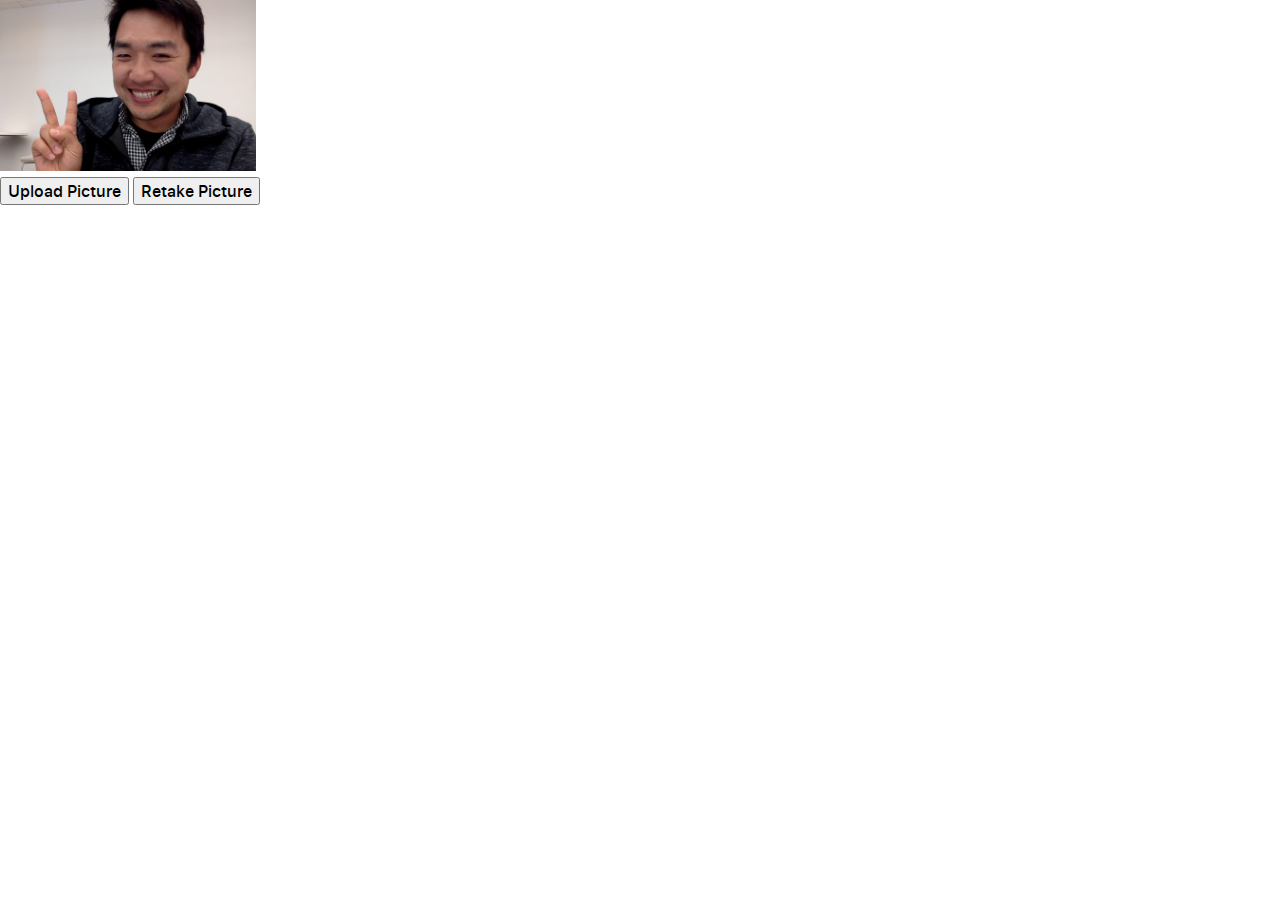
<file: src/main/resources/static/upload_picture.html>
<!DOCTYPE html>
<html>
<head>
	<title>Scan Page</title>
	<link rel="stylesheet" type = "text/css" href = "styles/styleguide.css">
	<link rel="stylesheet" type = "text/css" href = "styles/main.css">
</head>
<body>
	<div class = "scan">
		<img src="images\433sf.jpg" class="img-thumbnail" alt="Cinque Terre" width="20%" height="20%">
	</div>
	<div>
		<button>Upload Picture</button>
		<button>Retake Picture</button>
	</div>
</body>
</html>
</file>
<file: src/main/resources/static/styles/styleguide.css>
/*
  NEAT SETUP
*/
/*
  OUR VARIABLES
*/
/*
  CUSTOM VARIABLES

  stored in alphabetical order based on section

  INDEX:
  -Colors
  -Fonts
  -Icons
  -Spacing
*/
/*Colors---------------*/
/*Fonts----------------*/
/*Icons----------------*/
/*Spacing----------------*/
* {
  -webkit-box-sizing: border-box;
  -moz-box-sizing: border-box;
  box-sizing: border-box; }

/*! normalize.css v2.1.3 | MIT License | git.io/normalize */
/* ==========================================================================
   HTML5 display definitions
   ========================================================================== */
/**
 * Correct `block` display not defined in IE 8/9.
 */
article,
aside,
details,
figcaption,
figure,
footer,
header,
hgroup,
main,
nav,
section,
summary {
  display: block; }

/**
 * Correct `inline-block` display not defined in IE 8/9.
 */
audio,
canvas,
video {
  display: inline-block; }

/**
 * Prevent modern browsers from displaying `audio` without controls.
 * Remove excess height in iOS 5 devices.
 */
audio:not([controls]) {
  display: none;
  height: 0; }

/**
 * Address `[hidden]` styling not present in IE 8/9.
 * Hide the `template` element in IE, Safari, and Firefox < 22.
 */
[hidden],
template {
  display: none; }

/* ==========================================================================
   Base
   ========================================================================== */
/**
 * 1. Set default font family to sans-serif.
 * 2. Prevent iOS text size adjust after orientation change, without disabling
 *    user zoom.
 */
html {
  font-family: sans-serif;
  /* 1 */
  -ms-text-size-adjust: 100%;
  /* 2 */
  -webkit-text-size-adjust: 100%;
  /* 2 */ }

/**
 * Remove default margin.
 */
body {
  margin: 0; }

/* ==========================================================================
   Links
   ========================================================================== */
/**
 * Remove the gray background color from active links in IE 10.
 */
a {
  background: transparent; }

/**
 * Address `outline` inconsistency between Chrome and other browsers.
 */
a:focus {
  outline: thin dotted; }

/**
 * Improve readability when focused and also mouse hovered in all browsers.
 */
a:active,
a:hover {
  outline: 0; }

/* ==========================================================================
   Typography
   ========================================================================== */
/**
 * Address variable `h1` font-size and margin within `section` and `article`
 * contexts in Firefox 4+, Safari 5, and Chrome.
 */
h1 {
  font-size: 2em;
  margin: 0.67em 0; }

/**
 * Address styling not present in IE 8/9, Safari 5, and Chrome.
 */
abbr[title] {
  border-bottom: 1px dotted; }

/**
 * Address style set to `bolder` in Firefox 4+, Safari 5, and Chrome.
 */
b,
strong {
  font-weight: bold; }

/**
 * Address styling not present in Safari 5 and Chrome.
 */
dfn {
  font-style: italic; }

/**
 * Address differences between Firefox and other browsers.
 */
hr {
  -moz-box-sizing: content-box;
  box-sizing: content-box;
  height: 0; }

/**
 * Address styling not present in IE 8/9.
 */
mark {
  background: #ff0;
  color: #000; }

/**
 * Correct font family set oddly in Safari 5 and Chrome.
 */
code,
kbd,
pre,
samp {
  font-family: monospace, serif;
  font-size: 1em; }

/**
 * Improve readability of pre-formatted text in all browsers.
 */
pre {
  white-space: pre-wrap; }

/**
 * Set consistent quote types.
 */
q {
  quotes: "\201C" "\201D" "\2018" "\2019"; }

/**
 * Address inconsistent and variable font size in all browsers.
 */
small {
  font-size: 80%; }

/**
 * Prevent `sub` and `sup` affecting `line-height` in all browsers.
 */
sub,
sup {
  font-size: 75%;
  line-height: 0;
  position: relative;
  vertical-align: baseline; }

sup {
  top: -0.5em; }

sub {
  bottom: -0.25em; }

/* ==========================================================================
   Embedded content
   ========================================================================== */
/**
 * Remove border when inside `a` element in IE 8/9.
 */
img {
  border: 0; }

/**
 * Correct overflow displayed oddly in IE 9.
 */
svg:not(:root) {
  overflow: hidden; }

/* ==========================================================================
   Figures
   ========================================================================== */
/**
 * Address margin not present in IE 8/9 and Safari 5.
 */
figure {
  margin: 0; }

/* ==========================================================================
   Forms
   ========================================================================== */
/**
 * Define consistent border, margin, and padding.
 */
fieldset {
  border: 1px solid #c0c0c0;
  margin: 0 2px;
  padding: 0.35em 0.625em 0.75em; }

/**
 * 1. Correct `color` not being inherited in IE 8/9.
 * 2. Remove padding so people aren't caught out if they zero out fieldsets.
 */
legend {
  border: 0;
  /* 1 */
  padding: 0;
  /* 2 */ }

/**
 * 1. Correct font family not being inherited in all browsers.
 * 2. Correct font size not being inherited in all browsers.
 * 3. Address margins set differently in Firefox 4+, Safari 5, and Chrome.
 */
button,
input,
select,
textarea {
  font-family: inherit;
  /* 1 */
  font-size: 100%;
  /* 2 */
  margin: 0;
  /* 3 */ }

/**
 * Address Firefox 4+ setting `line-height` on `input` using `!important` in
 * the UA stylesheet.
 */
button,
input {
  line-height: normal; }

/**
 * Address inconsistent `text-transform` inheritance for `button` and `select`.
 * All other form control elements do not inherit `text-transform` values.
 * Correct `button` style inheritance in Chrome, Safari 5+, and IE 8+.
 * Correct `select` style inheritance in Firefox 4+ and Opera.
 */
button,
select {
  text-transform: none; }

/**
 * 1. Avoid the WebKit bug in Android 4.0.* where (2) destroys native `audio`
 *    and `video` controls.
 * 2. Correct inability to style clickable `input` types in iOS.
 * 3. Improve usability and consistency of cursor style between image-type
 *    `input` and others.
 */
button,
html input[type="button"],
input[type="reset"],
input[type="submit"] {
  -webkit-appearance: button;
  /* 2 */
  cursor: pointer;
  /* 3 */ }

/**
 * Re-set default cursor for disabled elements.
 */
button[disabled],
html input[disabled] {
  cursor: default; }

/**
 * 1. Address box sizing set to `content-box` in IE 8/9/10.
 * 2. Remove excess padding in IE 8/9/10.
 */
input[type="checkbox"],
input[type="radio"] {
  box-sizing: border-box;
  /* 1 */
  padding: 0;
  /* 2 */ }

/**
 * 1. Address `appearance` set to `searchfield` in Safari 5 and Chrome.
 * 2. Address `box-sizing` set to `border-box` in Safari 5 and Chrome
 *    (include `-moz` to future-proof).
 */
input[type="search"] {
  -webkit-appearance: textfield;
  /* 1 */
  -moz-box-sizing: content-box;
  -webkit-box-sizing: content-box;
  /* 2 */
  box-sizing: content-box; }

/**
 * Remove inner padding and search cancel button in Safari 5 and Chrome
 * on OS X.
 */
input[type="search"]::-webkit-search-cancel-button,
input[type="search"]::-webkit-search-decoration {
  -webkit-appearance: none; }

/**
 * Remove inner padding and border in Firefox 4+.
 */
button::-moz-focus-inner,
input::-moz-focus-inner {
  border: 0;
  padding: 0; }

/**
 * 1. Remove default vertical scrollbar in IE 8/9.
 * 2. Improve readability and alignment in all browsers.
 */
textarea {
  overflow: auto;
  /* 1 */
  vertical-align: top;
  /* 2 */ }

/* ==========================================================================
   Tables
   ========================================================================== */
/**
 * Remove most spacing between table cells.
 */
table {
  border-collapse: collapse;
  border-spacing: 0; }

/*
* Do not use to set text size. Only use this to GET text size in order
* to set other values in shared mixins such as padding for buttons.
*/
/*
* Use THIS to set text size
*/
/*
    Base layer (before including modules)
*/
* {
  -webkit-box-sizing: border-box;
  -moz-box-sizing: border-box;
  box-sizing: border-box; }

html, body {
  height: 100%; }

body {
  font-family: Helvetica Neue, Helvetica, Microsoft Sans Serif, Arial, sans-serif;
  color: #303336;
  font-size: 16px;
  font-weight: normal;
  line-height: 1.5; }

a {
  color: #008fc6;
  text-decoration: none; }

a[disabled='disabled'] {
  pointer-events: none;
  cursor: default; }

/*
    Typography
*/
h1, .alpha {
  color: #575c60;
  font-size: 24px;
  font-weight: 200;
  line-height: 1.25; }
  @media screen and (min-width: 481px) {
    h1, .alpha {
      color: #575c60;
      font-size: 30px;
      font-weight: 200;
      line-height: 1.25; } }

h2, .beta {
  font-size: 24px;
  font-weight: bold;
  line-height: 1.25; }
  @media screen and (min-width: 481px) {
    h2, .beta {
      font-size: 30px;
      font-weight: bold;
      line-height: 1.25; } }

.gamma {
  font-size: 24px;
  font-weight: 200;
  line-height: 1.25; }

h3, .delta {
  font-size: 20px;
  font-weight: bold;
  line-height: 1.3; }

h4, .epsilon {
  font-size: 20px;
  font-weight: light;
  line-height: 1.3; }

.body-alpha {
  font-size: 16px;
  font-weight: bold;
  line-height: 1.5; }

.body-beta {
  font-size: 14px;
  font-weight: bold;
  line-height: 1.5; }

.body-gamma {
  color: #575c60;
  font-size: 14px;
  font-weight: normal;
  line-height: 1.5; }

.body-delta {
  color: #949a9e;
  font-size: 12px;
  font-weight: normal;
  line-height: 1.5; }
  @media screen and (min-width: 481px) {
    .body-delta {
      color: #949a9e;
      font-size: 14px;
      font-weight: normal;
      line-height: 1.5; } }

.kilo {
  font-size: 48px;
  font-weight: bold;
  line-height: 1.1; }

/*
    Tables
*/
table {
  text-align: left;
  border-collapse: collapse;
  width: 100%; }
  table td, table th {
    padding: 8px;
    -webkit-user-select: none;
    -moz-user-select: none;
    -ms-user-select: none;
    user-select: none; }
  table th {
    padding-top: 0;
    color: #575c60;
    font-size: 14px;
    font-weight: normal;
    line-height: 1.5; }
  table tbody tr {
    border-top: 1px solid #d4d6d8;
    background-color: white; }
  table tr:last td {
    border-bottom: none; }
  table tfoot td {
    padding: 0px; }

/*
    Forms
*/
input {
  color: #303336; }

input[type=number]::-webkit-inner-spin-button,
input[type=number]::-webkit-outer-spin-button {
  -webkit-appearance: none; }

input[type=number] {
  -moz-appearance: textfield; }

form fieldset {
  border: none;
  margin: 16px 0 0 0;
  padding: 0; }
  form fieldset legend {
    font-size: 14px;
    font-weight: bold;
    line-height: 1.5;
    text-align: center; }
    @media screen and (min-width: 481px) {
      form fieldset legend {
        text-align: left; } }

/*
    Lists
*/
ul {
  list-style: none;
  margin: 0;
  padding: 0; }

dd {
  margin: 0; }

dl {
  margin: 0; }

/*doc
---
title: Color Functions
name: color-functions
category: Style-Mixin
---

There are two color functions available for manipulating colors: `tint` and `shade`.

`tint` adds white to the original color, producing a lighter color. `shade` adds black, producing a darker color.

They expect two parameters - a color and a percent which the original color should be tinted or shaded. This percent value ranges from 0 to 100.
These can be used alongside `brand-color`.


Examples:

- `background-color: shade(brand-color(gn1), 30);`
- `background-color: tint(brand-color(b1), 20);`


### Tints and Shades in Use:
Color                                             | Tinted/Shaded                                             | CSS                                                         | Usage
------------------------------------------------- | --------------------------------------------------------- | ----------------------------------------------------------- | ---------------
<div class="color-sample gn1">gn1</div>           | <div class="color-sample gn1-shade"></div>                | `shade(brand-color(gn1), 15);`    | Active state
<div class="color-sample b1">b1</div>             | <div class="color-sample b1-shade"></div>                 | `shade(brand-color(b1), 15);`     | Active state
<div class="color-sample y1">y1</div>             | <div class="color-sample y1-tint"></div>                  | `tint(brand-color(y1), 40);`      | Messaging (color blocks)
<div class="color-sample r1">r1</div>             | <div class="color-sample r1-tint"></div>                  | `tint(brand-color(r1), 40);`      | Errors (color blocks)
*/
/*doc
---
title: Colors
name: colors
category: Style-Mixin
---


Below are the colors available for all In-Store applications. Developers **should
never** specify color via its hex value. All colors used should be called
using the `brand-color` function.

Use the `brand-color` function with the color identifier (case-insensitive)


Examples

- `color: brand-color(gn1);`
- `color: brand-color(GN1);`


### Full list of colors
Color                                         | HEX         | CSS                                    | Usage
--------------------------------------------- | ----------- | -------------------------------------- | ----------------
<div class="color-sample gn1">gn1</div>       | #16a816     | `background-color: brand-color(gn1);`  | Transactional actions, Success
<div class="color-sample b1">b1</div>         | #0466ca     | `background-color: brand-color(b1);`   | Other actions, Text links, UI elements
<div class="color-sample y1">y1</div>         | #f0b00b     | `background-color: brand-color(y1);`   | Warning
<div class="color-sample r1">r1</div>         | #d00000     | `background-color: brand-color(r1);`   | Special Pricing (text), Errors (borders)
<div class="color-sample g1">g1</div>         | #333333     | `background-color: brand-color(g1);`   | Headlines and body copy
<div class="color-sample g2">g2</div>         | #666666     | `background-color: brand-color(g2);`   | Secondary copy
<div class="color-sample g3">g3</div>         | #999999     | `background-color: brand-color(g3);`   | UI text and UI icons
<div class="color-sample g4">g4</div>         | #cccccc     | `background-color: brand-color(g4);`   | Form labels, dividers
<div class="color-sample g5">g5</div>         | #f2f2f2     | `background-color: brand-color(g5);`   | Container background
<div class="color-sample wh">wh</div>         | #ffffff     | `background-color: brand-color(wh);`   | Container backgrounds, Button labels
<div class="color-sample tr">tr</div>         | transparent | `background-color: brand-color(tr);`   | Flat Button Background

*/
/*doc
---
title: Font-Faces
name: font-faces
category: Style-Mixin
---

Gap In-Store Style guide uses San Francisco Fonts (SF UI).
The full set can be downloaded from the Apple site [here](https://developer.apple.com/services-account/download?path=/iOS/San_Francisco_Fonts/SFUI.zip).
You will need a developer account to be able to do so.

### Fonts Available to In-Store
Font                                                                         | font-family            | CSS                                   | Font-Size Usage
---------------------------------------------------------------------------- | ---------------------- | ------------------------------------- | ---------------
<div style="font-family: 'sf_ui_displaylight';">SF UI Display Light</div>    | sf\_ui_displaylight    | `font-family: sf_ui_displaylight;`    | 20px, 28px
<div style="font-family: 'sf_ui_displaymedium';">SF UI Display Medium</div>  | sf\_ui_displaymedium   | `font-family: sf_ui_displaymedium;`   | 20px, 28px
<div style="font-family: 'sf_ui_textregular';">SF UI Text Regular</div>      | sf\_ui_textregular     | `font-family: sf_ui_textregular;`     | 12px, 14px, 16px, 18px
<div style="font-family: 'sf_ui_textmedium';">SF UI Text Medium</div>        | sf\_ui_textmedium      | `font-family: sf_ui_textmedium;`      | 12px, 14px, 16px, 18px


To add more fonts to the font-face collection:

 1. Upload the font to fontsquirrel generator to be able to generate all font types [here](https://www.fontsquirrel.com/tools/webfont-generator).
 2. Copy the font-face css provided in stylesheet.css and add them to this file
 3. Adjust to url relative to the doc_assets folder
 4. Upload all the fonts generated scss>fonts folder


*/
@font-face {
  font-family: 'sf_ui_displaylight';
  src: url(bf6a2091a6a673d0e5c427b4cd4048c8.eot);
  src: url(bf6a2091a6a673d0e5c427b4cd4048c8.eot?#iefix) format("embedded-opentype"), url(87629bbc9c8348f6d447d1f8988090af.woff2) format("woff2"), url(ffd39809d8a976ef3fad59b5922412cf.woff) format("woff"), url(14a80aaa3f11bb6001ac696c500bb64f.ttf) format("truetype"), url(9aee21990b1068e164cf636c394cd5df.svg#sf_ui_displaylight) format("svg");
  font-weight: normal;
  font-style: normal; }

@font-face {
  font-family: 'sf_ui_displaymedium';
  src: url(8fc5fc625033ed0dea963f14de7a2122.eot);
  src: url(8fc5fc625033ed0dea963f14de7a2122.eot?#iefix) format("embedded-opentype"), url(68ef33d5613feda35d829a3c3237d05d.woff2) format("woff2"), url(82daa77ca4b89e7c265462fc596a6171.woff) format("woff"), url(34a30e6943b683f2b7f4011f9b517c89.ttf) format("truetype"), url(601d801c5b02b0fd6b28fed9a57ee2be.svg#sf_ui_displaymedium) format("svg");
  font-weight: normal;
  font-style: normal; }

@font-face {
  font-family: 'sf_ui_textmedium';
  src: url(c55e2ed37b6b3f789181587f09525381.eot);
  src: url(c55e2ed37b6b3f789181587f09525381.eot?#iefix) format("embedded-opentype"), url(306333fdf55cff70e2c6cbdaded79ca4.woff2) format("woff2"), url(065e1243c9fabf6fa47d5a8db10e2783.woff) format("woff"), url(5b5f46aec004302ec436466c2883d251.ttf) format("truetype"), url(a18e7bc0a20202b4f74a5863691e710e.svg#sf_ui_textmedium) format("svg");
  font-weight: normal;
  font-style: normal; }

@font-face {
  font-family: 'sf_ui_textregular';
  src: url(b28d71edb2342f01757a6afbee858329.eot);
  src: url(b28d71edb2342f01757a6afbee858329.eot?#iefix) format("embedded-opentype"), url(b226575434cc2046ea3bf24ad18d7942.woff2) format("woff2"), url(ce3b319e996b3d2a1a02622d81a41f65.woff) format("woff"), url(1f9083d1756a5271ee919304f82f5d27.ttf) format("truetype"), url(dc18105e7a155d9886a83b7070e2a964.svg#sf_ui_textregular) format("svg");
  font-weight: normal;
  font-style: normal; }

/*doc
---
title: Font Mixins
name: font-mixins
category: Style-Mixin
---

### Fonts Mixins
Font Mixin                                                   | CSS                         | Usage
------------------------------------------------------------ | --------------------------- | --------------------------------
<div class="font--display-1">Display 1</div>                  | `@include font-display-1`   | Message title
<div class="font--display-2">Display 2</div>                  | `@include font-display-2`   | Message title
<div class="font--headline-1">Headline 1</div>                | `@include font-headline-1`  | Application title bar
<div class="font--headline-2">Headline 2</div>                | `@include font-headline-2`  | Messaging feedback, message copy
<div class="font--body-1">Body 1</div>                        | `@include font-body-1`      | Body Copy, Form input, Quantities, List items (Product Name, Summary value)
<div class="font--body-2">Body 2</div>                        | `@include font-body-2`      | Product SKU, Summary label, Ghost Text, Form labels, Titlebar navigation links
<div class="font--label-1">Label 1</div>                      | `@include font-label-1`     | Mini form input text
<div class="font--label-2">Label 2</div>                      | `@include font-label-1`     | Form labels
<div class="font--note-1">Note 1</div>                        | `@include font-note-1`      | Icon links, modal messaging body
<div class="font--button-label-1">Button Label 1</div>        | `@include font-display-1`   | Button labels
<div class="font--button-label-2">Button Label 2</div>        | `@include button-label-1`   | Flat button labels, Nav menu items
<div class="font--link-1">Link 1</div>                        | `@include button-label-2`   | Inline links


The following properties are handled through the mixin. Don't set these properties outside of a font system mixin:

- color
- font-family
- font-size
- font-weight
- letter-spacing
- line-height
- text-decoration
- text-transform

**All font usage use the font class mixins**. If that font style is not available a new font class will need to be made. This may require a discussion with the UX team.

###Usage
The font-body-1 can be used with no arguments:

```
.foo{
  @include font-body-1();
}
```

If arguments are not provided, color and line-height fields will use default values, that are g1 and 1.25, respectivelly.

Also, the font-body-1 can be used with arguments:

```
.foo{
  @include font-body-1(g4, 1.50);
}
```

Then, in this case the color receives g4 and line-height receives 1.50.

Backup font-family after San Francisco font is: 'Helvetica Neue', Helvetica, Arial, Roboto, sans-serif

*/
/*doc
---
title: Font Classes
name: font-classes
category: Style-Mixin
---

### Fonts Styles
Font Classes                                                 | CSS                | Usage
------------------------------------------------------------ | ------------------ | --------------------------------
<div class="font--display-1">Display 1</div>                  | `font-display-1`   | Message title
<div class="font--display-2">Display 2</div>                  | `font-display-2`   | Message title
<div class="font--headline-1">Headline 1</div>                | `font-headline-1`  | Application title bar
<div class="font--headline-2">Headline 2</div>                | `font-headline-2`  | Messaging feedback, message copy
<div class="font--body-1">Body 1</div>                        | `font-body-1`      | Body Copy, Form input, Quantities, List items (Product Name, Summary value)
<div class="font--body-2">Body 2</div>                        | `font-body-2`      | Product SKU, Summary label, Ghost Text, Form labels, Titlebar navigation links
<div class="font--label-1">Label 1</div>                      | `font-label-1`     | Mini form input text
<div class="font--label-2">Label 2</div>                      | `font-label-1`     | Form labels
<div class="font--note-1">Note 1</div>                        | `font-note-1`      | Icon links, modal messaging body
<div class="font--button-label-1">Button Label 1</div>        | `font-display-1`   | Button labels
<div class="font--button-label-2">Button Label 2</div>        | `button-label-1`   | Flat button labels, Nav menu items
<div class="font--link-1">Link 1</div>                        | `button-label-2`   | Inline links


###Usage
```html_example
<div class="font-display-1">Display 1</div>
```

Also see [Font Colors][color-classes]

*/
.font--display-1 {
  font-family: 'sf_ui_displaylight', 'Helvetica Neue', Helvetica, Arial, Roboto, sans-serif;
  font-size: 28px;
  color: #333333;
  font-weight: normal;
  text-decoration: none;
  text-transform: none;
  letter-spacing: normal;
  line-height: 1.25; }

.font--display-2 {
  font-family: 'sf_ui_displaymedium', 'Helvetica Neue', Helvetica, Arial, Roboto, sans-serif;
  font-size: 28px;
  color: #333333;
  font-weight: normal;
  text-decoration: none;
  text-transform: none;
  letter-spacing: normal;
  line-height: 1.25; }

.font--headline-1 {
  font-family: 'sf_ui_displaylight', 'Helvetica Neue', Helvetica, Arial, Roboto, sans-serif;
  font-size: 20px;
  color: #333333;
  font-weight: normal;
  text-decoration: none;
  text-transform: none;
  letter-spacing: normal;
  line-height: 1.25; }

.font--headline-2 {
  font-family: 'sf_ui_textregular', 'Helvetica Neue', Helvetica, Arial, Roboto, sans-serif;
  font-size: 18px;
  color: #333333;
  font-weight: normal;
  text-decoration: none;
  text-transform: none;
  letter-spacing: normal;
  line-height: 1.25; }

.font--body-1 {
  font-family: 'sf_ui_textregular', 'Helvetica Neue', Helvetica, Arial, Roboto, sans-serif;
  font-size: 16px;
  color: #333333;
  font-weight: normal;
  text-decoration: none;
  text-transform: none;
  letter-spacing: normal;
  line-height: 1.25; }

.font--body-2 {
  font-family: 'sf_ui_displaymedium', 'Helvetica Neue', Helvetica, Arial, Roboto, sans-serif;
  font-size: 16px;
  color: #333333;
  font-weight: normal;
  text-decoration: none;
  text-transform: none;
  letter-spacing: normal;
  line-height: 1.25; }

.font--label-1 {
  font-family: 'sf_ui_textregular', 'Helvetica Neue', Helvetica, Arial, Roboto, sans-serif;
  font-size: 14px;
  color: #999999;
  font-weight: normal;
  text-decoration: none;
  text-transform: none;
  letter-spacing: normal;
  line-height: 1.25; }

.font--label-2 {
  font-family: 'sf_ui_displaymedium', 'Helvetica Neue', Helvetica, Arial, Roboto, sans-serif;
  font-size: 14px;
  color: #333333;
  font-weight: normal;
  text-decoration: none;
  text-transform: none;
  letter-spacing: normal;
  line-height: 1.25; }

.font--note-1 {
  font-family: 'sf_ui_textregular', 'Helvetica Neue', Helvetica, Arial, Roboto, sans-serif;
  font-size: 12px;
  color: #333333;
  font-weight: normal;
  text-decoration: none;
  text-transform: none;
  letter-spacing: normal;
  line-height: 1.25; }

.font--button-label-1 {
  font-family: 'sf_ui_textmedium', 'Helvetica Neue', Helvetica, Arial, Roboto, sans-serif;
  font-size: 14px;
  color: #ffffff;
  font-weight: normal;
  text-decoration: none;
  text-transform: uppercase;
  letter-spacing: 0.1em;
  background-color: #16a816; }

.font--button-label-2 {
  font-family: 'sf_ui_textmedium', 'Helvetica Neue', Helvetica, Arial, Roboto, sans-serif;
  font-size: 14px;
  color: #0466ca;
  font-weight: normal;
  text-decoration: none;
  text-transform: uppercase;
  letter-spacing: 0.1em; }

.font--link-1 {
  color: #0466ca;
  text-decoration: none; }

/*doc
---
title: Spacing
name: spacing
category: Utilities
---



Below are the spacing sizes available for all In-Store applications. Developers **should
never** specify space between elements via its px value. All spaces used should be called
using the `spacing` function.

Use the `spacing` function with the color identifier (case-insensitive)


Examples

- spacing: spacing(xxl);
- spacing: spacing(XXL);


### Full list of spacing sizes
Spacing sizes                      | Size Code |Return Value   | CSS
---------------------------------- | --------- |-------------- | ------------------------
<div class="height-xxxl"></div>    | xxxl      |64px           | `height:spacing(xxxl);`
<div class="height-xxl"></div>     | xxl       |48px           | `height:spacing(xxl);`
<div class="height-xl"></div>      | xl        |32px           | `height:spacing(xl);`
<div class="height-l"></div>       | l         |20px           | `height:spacing(l);`
<div class="height-m"></div>       | m         |16px           | `height:spacing(m);`
<div class="height-s"></div>       | s         |8px            | `height:spacing(s);`
<div class="height-xs"></div>      | xs        |5px            | `height:spacing(xs);`
<div class="height-xxs"></div>     | xxs       |1px            | `height:spacing(xxs);`
<div class="height-0"></div>       | 0         |0              | `height:spacing(0);`
*/
/*doc
---
title: Icons
name: icons
category: Utilities
---

Icons used within In-Store Style Guide are made from a custom font.
### Icons
Icon*                                 | svg*                                   | Modifier class       | Default                                   | Modifiers added      | Usage
------------------------------------- | -------------------------------------- | -------------------- | ----------------------------------------- | -------------------- | -------------------
<i class="i i--no"></i>               | ![no](svg/no.svg)                      | `i--no`              | <i class="i i--no i--r1"></i>             | `i--r`               |
<i class="i i--clear"></i>            | ![clear](svg/clear.svg)                | `i--clear`           | <i class="i i--clear i--g3 i--14"></i>    | `i--g3 i--14`        | input clear
<i class="i i--woman"></i>            | ![woman](svg/woman.svg)                | `i--woman`           | <i class="i i--woman i--b1"></i>          | `i--b1`              |
<i class="i i--cc"></i>               | ![cc](svg/cc.svg)                      | `i--cc`              | <i class="i i--cc i--b1"></i>             | `i--b1`              |
<i class="i i--add"></i>              | ![add](svg/add.svg)                    | `i--add`             | <i class="i i--add i--b1"></i>            | `i--b1`              |
<i class="i i--flip"></i>             | ![flip](svg/flip.svg)                  | `i--flip`            | <i class="i i--flip i--36"></i>           | `i--36`              |
<i class="i i--gift"></i>             | ![gift](svg/gift.svg)                  | `i--gift`            | <i class="i i--gift i--b1"></i>           | `i--b1`              |
<i class="i i--help"></i>             | ![help](svg/help.svg)                  | `i--help`            | <i class="i i--help i--b1"></i>           | `i--b1`              |
<i class="i i--percent"></i>          | ![percent](svg/percent.svg)            | `i--percent`         | <i class="i i--percent i--b1"></i>        | `i--b1`              |
<i class="i i--price"></i>            | ![price](svg/price.svg)                | `i--price`           | <i class="i i--price i--b1"></i>          | `i--b1`              |
<i class="i i--receipt"></i>          | ![receipt](svg/receipt.svg)            | `i--receipt`         | <i class="i i--receipt i--b1"></i>        | `i--b1`              |
<i class="i i--refresh"></i>          | ![refresh](svg/refresh.svg)            | `i--refresh`         | <i class="i i--refresh i--b1"></i>        | `i--b1`              |
<i class="i i--scan-big"></i>         | ![scan-big](svg/scan-big.svg)          | `i--scan-big`        | <i class="i i--scan-big i--b1 i--36"></i> | `i--b1 i--36`        |
<i class="i i--scan"></i>             | ![scan](svg/scan.svg)                  | `i--scan`            | <i class="i i--scan i--b1"></i>           | `i--b1`              |
<i class="i i--search"></i>           | ![search](svg/search.svg)              | `i--search`          | <i class="i i--search i--b1"></i>         | `i--b1`              |
<i class="i i--tag"></i>              | ![tag](svg/tag.svg)                    | `i--tag`             | <i class="i i--tag i--b1"></i>            | `i--b1`              |
<i class="i i--time"></i>             | ![time](svg/time.svg)                  | `i--time`            | <i class="i i--time i--b1"></i>           | `i--b1`              |
<i class="i i--caret-up"></i>         | ![caret up](svg/caret-up.svg)          | `i--caret-up`        | <i class="i i--caret-up i--g3"></i>       | `i--g3`              | collapse element details
<i class="i i--caret-down"></i>       | ![caret down](svg/caret-down.svg)      | `i--caret-down`      | <i class="i i--caret-down i--g3"></i>     | `i--g3`              | open element details
<i class="i i--caret-right"></i>      | ![caret right](svg/caret-right.svg)    | `i--caret-right`     | <i class="i i--caret-right i--b1"></i>    | `i--b1`              | go forward
<i class="i i--caret-left"></i>       | ![caret left](svg/caret-left.svg)      | `i--caret-left`      | <i class="i i--caret-left i--b1"></i>     | `i--b1`              | back button
<i class="i i--x"></i>                | ![x](svg/x.svg)                        | `i--x`               | <i class="i i--x i--g3"></i>              | `i--g3`              | close button

*\*NOTE: if the icon and svg do not look the same something is broken (ignore size differences)*

###Adding Icons

To add new fonts to the font set 'gap_icons' goto [https://icomoon.io/app](https://icomoon.io/app).

1. Click import icons and upload the selection.json file in the gap_icon folder from this project
2. Click `Yes` to loading all the settings stored in the selection file
  - All your imported icons should be selected (yellow border)
3. Import the new icons (svg)
  - NOTE: svg should have a height of 20px and width should match the width of the icon
4. Select the new icons (now your old icons and new icons should be selected)
  - NOTE: font codes are in PUA format ex: e901
5. Click `Generate Font`
6. Download your font
7. Replace gap_icon folder with the downloaded contents
8. Update the css in this page (copy the new icon css)
9. Add the example to the documentation
  - upload the svg of the new icon into doc_assets > gap_icon > svg
10. Ensure you didn't break anything (the icon and svg should display the same image)
  - WARNING: if content code got switched, it'll cause the wrong icon to appear


*/
@font-face {
  font-family: 'gap_icon';
  src: url(bfb879be023eae74d1e76a852c534b78.eot);
  src: url(bfb879be023eae74d1e76a852c534b78.eot#iefix) format("embedded-opentype"), url(28b4b25b120e65cfb09940466f7e6ebf.ttf) format("truetype"), url(de3502b35176781d3f984988b06e4026.woff) format("woff"), url(b8978f2b49d9303ebca84a1fcfe6e92b.svg#gap_icon) format("svg");
  font-weight: normal;
  font-style: normal; }

.i {
  /* use !important to prevent issues with browser extensions that change fonts */
  font-family: 'gap_icon' !important;
  speak: none;
  font-size: 20px;
  font-style: normal;
  font-weight: normal;
  font-variant: normal;
  text-transform: none;
  line-height: 1;
  /* Better Font Rendering =========== */
  -webkit-font-smoothing: antialiased;
  -moz-osx-font-smoothing: grayscale; }

.i--no:before {
  content: "\E905"; }

.i--clear:before {
  content: "\E906"; }

.i--woman:before {
  content: "\E907"; }

.i--cc:before {
  content: "\E908"; }

.i--add:before {
  content: "\E909"; }

.i--flip:before {
  content: "\E90A"; }

.i--gift:before {
  content: "\E90B"; }

.i--help:before {
  content: "\E90C"; }

.i--percent:before {
  content: "\E90D"; }

.i--price:before {
  content: "\E90E"; }

.i--receipt:before {
  content: "\E90F"; }

.i--refresh:before {
  content: "\E910"; }

.i--scan-big:before {
  content: "\E911"; }

.i--scan:before {
  content: "\E912"; }

.i--search:before {
  content: "\E913"; }

.i--tag:before {
  content: "\E914"; }

.i--time:before {
  content: "\E915"; }

.i--caret-right:before {
  content: "\E900"; }

.i--caret-left:before {
  content: "\E901"; }

.i--caret-up:before {
  content: "\E902"; }

.i--caret-down:before {
  content: "\E903"; }

.i--x:before {
  content: "\E904"; }

/*doc
---
title: Icon Colors
name: icon-colors
category: Utilities
parent: icons
---

Icon colors can be changed to any of the In-Store defined [colors][colors]. Add the color code with the prefix `i-`.
Icon colors can also be combined with other icon modifiers.

Colors                              | Modifier class  | Code
----------------------------------- | --------------- | -----------------------
  <i class="i i--x i--gn1"></i>       | `i--gn1`         | `<i class="i i--x i--gn1"></i>`
  <i class="i i--x i--b1"></i>        | `i--b1`          | `<i class="i i--x i--b1"></i>`
  <i class="i i--x i--y1"></i>        | `i--y1`          | `<i class="i i--x i--y1"></i>`
  <i class="i i--x i--r1"></i>        | `i--r1`          | `<i class="i i--x i--r1"></i>`
  <i class="i i--x i--g1"></i>        | `i--g1`          | `<i class="i i--x i--g1"></i>`
  <i class="i i--x i--g2"></i>        | `i--g2`          | `<i class="i i--x i--g2"></i>`
  <i class="i i--x i--g3"></i>        | `i--g3`          | `<i class="i i--x i--g3"></i>`
  <i class="i i--x i--g4"></i>        | `i--g4`          | `<i class="i i--x i--g4"></i>`
  <i class="i i--x i--g5"></i>        | `i--g5`          | `<i class="i i--x i--g5"></i>`
  <i class="i i--x i--wh"></i>        | `i--wh`          | `<i class="i i--x i--wh"></i>`

*/
.i--gn1 {
  color: #16a816; }

.i--b1 {
  color: #0466ca; }

.i--y1 {
  color: #f0b00b; }

.i--r1 {
  color: #d00000; }

.i--g1 {
  color: #333333; }

.i--g2 {
  color: #666666; }

.i--g3 {
  color: #999999; }

.i--g4 {
  color: #cccccc; }

.i--g5 {
  color: #f2f2f2; }

.i--wh {
  color: #ffffff; }

.i--tr {
  color: transparent; }

/*doc
---
title: Icon Sizes
name: icon-sizes
category: Utilities
parent: icons
---


Sizes                                | Modifier class       | Code
------------------------------------ | -------------------- | -----------------------------
<i class="i i--x i--14"></i>         | `i--14`              | `<i class="i i--x i--14"></i>`
<i class="i i--x i--16"></i>         | `i--16`              | `<i class="i i--x i--16"></i>`
<i class="i i--x i--20"></i>         | `i--20`              | `<i class="i i--x i--20"></i>`
<i class="i i--x i--36"></i>         | `i--36`              | `<i class="i i--x i--36"></i>`

In order to update the sizes available, update the `$icon-sizes` variable within the scss>hologram-modules>variable.scss
Icon sizes can also be combined with other icon modifiers.

*/
.i--12 {
  font-size: 12px; }

.i--14 {
  font-size: 14px; }

.i--16 {
  font-size: 16px; }

.i--20 {
  font-size: 20px; }

.i--36 {
  font-size: 36px; }

/*doc
---
title:  Padders
name: padders
category: Utilities
---

Padders are containers that provide padding. There main use within In-Store is to provide white space around the end of the app.
See [Spacing][Spacing] for all the possible size codes.

Padders                                                                                                 | Modifier Class                | Code
------------------------------------------------------------------------------------------------------- | ----------------------------- | ------------------------------------------------
<div id="p1" class="padder--m"><button class="button button--full-width">button</button></div>          | `padder--{size-code}`         | `<div id="p1" class="padder--m"><button class="button button--full-width">button</button></div>`
<div id="p2" class="padder--rl-m"><button class="button button--full-width">button</button></div>       | `padder--rl-{size-code}`      | `<div id="p2" class="padder--rl-m"><button class="button button--full-width">button</button></div>`
<div id="p3" class="padder--t-m"><button class="button button--full-width">button</button></div>        | `padder--t-{size-code}`       | `<div id="p3" class="padder--t-m"><button class="butto button--full-widthn">button</button></div>`
<div id="p4" class="padder--r-m"><button class="button button--full-width">button</button></div>        | `padder--r-{size-code}`       | `<div id="p4" class="padder--r-m"><button class="button button--full-width">button</button></div>`
<div id="p5" class="padder--l-m"><button class="button button--full-width">button</button></div>        | `padder--l-{size-code}`       | `<div id="p5" class="padder--l-m"><button class="button button--full-width">button</button></div>`
<div id="p6" class="padder--b-m"><button class="button button--full-width">button</button></div>        | `padder--b-{size-code}`       | `<div id="p6" class="padder--b-m"><button class="button button--full-width">button</button></div>`


####Priorities
Padder modifiers can be combined to create the desired padding. Modifiers that modify less padding positions have higher priority than those modifying multiple padding positions.
Higher Priority > `padder--r-{spacing-code}` > `padder--rl-{spacing-code}` > `padder--{spacing-code}` > Lower Priority

```html_example
<div id="padder-example" class="padder--xxl padder--r-xs">
    <button class="button button--full-width">button</button>
</div>

```

*/
.padder--xxxl {
  padding: 64px; }

.padder--xxl {
  padding: 48px; }

.padder--xl {
  padding: 32px; }

.padder--l {
  padding: 20px; }

.padder--m {
  padding: 16px; }

.padder--s {
  padding: 8px; }

.padder--xs {
  padding: 5px; }

.padder--xxs {
  padding: 1px; }

.padder--0 {
  padding: 0; }

.padder--rl-xxxl {
  padding-left: 64px;
  padding-right: 64px; }

.padder--rl-xxl {
  padding-left: 48px;
  padding-right: 48px; }

.padder--rl-xl {
  padding-left: 32px;
  padding-right: 32px; }

.padder--rl-l {
  padding-left: 20px;
  padding-right: 20px; }

.padder--rl-m {
  padding-left: 16px;
  padding-right: 16px; }

.padder--rl-s {
  padding-left: 8px;
  padding-right: 8px; }

.padder--rl-xs {
  padding-left: 5px;
  padding-right: 5px; }

.padder--rl-xxs {
  padding-left: 1px;
  padding-right: 1px; }

.padder--rl-0 {
  padding-left: 0;
  padding-right: 0; }

.padder--t-xxxl {
  padding-top: 64px; }

.padder--t-xxl {
  padding-top: 48px; }

.padder--t-xl {
  padding-top: 32px; }

.padder--t-l {
  padding-top: 20px; }

.padder--t-m {
  padding-top: 16px; }

.padder--t-s {
  padding-top: 8px; }

.padder--t-xs {
  padding-top: 5px; }

.padder--t-xxs {
  padding-top: 1px; }

.padder--t-0 {
  padding-top: 0; }

.padder--r-xxxl {
  padding-right: 64px; }

.padder--r-xxl {
  padding-right: 48px; }

.padder--r-xl {
  padding-right: 32px; }

.padder--r-l {
  padding-right: 20px; }

.padder--r-m {
  padding-right: 16px; }

.padder--r-s {
  padding-right: 8px; }

.padder--r-xs {
  padding-right: 5px; }

.padder--r-xxs {
  padding-right: 1px; }

.padder--r-0 {
  padding-right: 0; }

.padder--l-xxxl {
  padding-left: 64px; }

.padder--l-xxl {
  padding-left: 48px; }

.padder--l-xl {
  padding-left: 32px; }

.padder--l-l {
  padding-left: 20px; }

.padder--l-m {
  padding-left: 16px; }

.padder--l-s {
  padding-left: 8px; }

.padder--l-xs {
  padding-left: 5px; }

.padder--l-xxs {
  padding-left: 1px; }

.padder--l-0 {
  padding-left: 0; }

.padder--b-xxxl {
  padding-bottom: 64px; }

.padder--b-xxl {
  padding-bottom: 48px; }

.padder--b-xl {
  padding-bottom: 32px; }

.padder--b-l {
  padding-bottom: 20px; }

.padder--b-m {
  padding-bottom: 16px; }

.padder--b-s {
  padding-bottom: 8px; }

.padder--b-xs {
  padding-bottom: 5px; }

.padder--b-xxs {
  padding-bottom: 1px; }

.padder--b-0 {
  padding-bottom: 0; }

/*doc
---
title:  Padder Modifiers
name: padder-modifiers
category: Utilities
parent: padders
---

Modifier                                                                                                                                                     | Modifier class            | Notes
------------------------------------------------------------------------------------------------------------------------------------------------------------ | ------------------------- | ---------------
<div class="padder-parent"><div class="padder--m padder--full-width"><button class="button button--full-width">button</button></div></div>    | `padder--full-width`      |
<div class="padder-parent"><div class="padder--m padder--full-height"><button class="button button--full-width">button</button></div></div>   | `padder--full-height`     | parent must have a height value
<div class="padder-parent"><div class="padder--m padder--height-vh"><button class="button button--full-width">button</button></div></div>     | `padder--height-vh`       | height will be equivalent to viewport height
<div class="padder-parent"><div class="padder--m padder--height-vw"><button class="button button--full-width">button</button></div></div>     | `padder--height-vw`       | height will be equivalent to viewport width
<div class="padder-parent"><div class="padder--m padder--width-vw"><button class="button button--full-width">button</button></div></div>      | `padder--width-vw`        | width will be equivalent to viewport width
<div class="padder-parent"><div class="padder--m padder--width-vh"><button class="button button--full-width">button</button></div></div>      | `padder--width-vh`        | height will be equivalent to viewport width


*/
.padder--full-width {
  width: 100%; }

.padder--full-height {
  height: 100%; }

.padder--height-vh {
  height: 100vh; }

.padder--height-vw {
  height: 100vw; }

.padder--width-vw {
  width: 100vw; }

.padder--width-vh {
  width: 100vh; }

/*doc
---
title: Input Elements
name: input-elements
category: Utilities
---

Below are described the input elements that should be used for all
In-Store applications. If in doubt, check the suggested usage scenarios.

### Input

```html_example
<div class="form-field">
    <input type="text" class="form-field__input" id="input_1" value=""/>
    <label class="form-field__label" for="input_1">First Name</label>
</div>
```

### No margin bottom Input

```html_example
<div class="form-field">
    <input type="text" class="form-field__input form-field__input--no-margin-bottom" id="input_1" value=""/>
    <label class="form-field__label" for="input_1">I have no margin at the bottom</label>
</div>
```

#### Optional field

```html_example
<div class="form-field">
    <input type="text" class="form-field__input" id="input_1" value=""/>
    <label class="form-field__label" for="input_1">Phone Number</label>
    <label class="form-field__label form-field__label--optional">Optional</label>
</div>
```

#### Validation field

```html_example
<div class="form-field">
    <input type="email" class="form-field__input" id="input_1" value=""/>
    <label class="form-field__label" for="input_1">Email</label>
    <label class="form-field__label form-field__label--validation">Enter a valid mail address</label>
</div>
```

#### Numeric field

```html_example
<div class="form-field">
    <input type="number" class="form-field__input form-field__input--numeric" id="input_1" value=""/>
    <label class="form-field__label" for="input_1">Number of Bags</label>
</div>
```

#### Clearable field
```html_example
<div class="form-field">
    <input type="text" class="form-field__input--clearable form-field__input--oversize form-field__input form-field__input--numeric" id="input_1" value="$65.25"/>
    <button class="form-field__clear-button"  onclick=""><i class="i i--clear i--g4 i--16"></i></button>
    <label class="form-field__label" for="input_1">Amount</label>
</div>
```
The onclick event should be placed in the ```<button></button>``` tag.

### Checkboxes

```html_example
<div class="checkbox">
    <input class="checkbox__input" type="checkbox" id="checkbox_1"/>
    <label class="checkbox__label" for="checkbox_1">
        <span class="checkbox__box"><i class="checkbox__checkmark"></i></span>
        Remember me
    </label>
</div>
```

*/
.form-field {
  display: flex;
  display: -webkit-flex;
  flex-direction: column;
  -webkit-flex-direction: column;
  position: relative;
  margin-bottom: 20px; }

.form-field__input[type=text],
.form-field__input[type=number],
.form-field__input[type=password],
.form-field__input[type=email] {
  font-family: 'sf_ui_displaymedium', 'Helvetica Neue', Helvetica, Arial, Roboto, sans-serif;
  font-size: 16px;
  color: #333333;
  font-weight: normal;
  text-decoration: none;
  text-transform: none;
  letter-spacing: normal;
  line-height: 1.25;
  color: #333333;
  order: 2;
  -webkit-order: 2;
  border: none;
  border-bottom: 1px solid #666666;
  border-radius: 0;
  box-shadow: none;
  padding: 0;
  height: 44px;
  margin-bottom: 20px; }
  .form-field__input[type=text]:focus,
  .form-field__input[type=number]:focus,
  .form-field__input[type=password]:focus,
  .form-field__input[type=email]:focus {
    outline: none;
    border: none;
    border-bottom: 2px solid #0466ca; }
  .form-field__input[type=text]:invalid,
  .form-field__input[type=number]:invalid,
  .form-field__input[type=password]:invalid,
  .form-field__input[type=email]:invalid {
    padding-left: 8px;
    border: 1px solid #d00000; }

.form-field__input--numeric {
  text-align: right; }

.form-field__input--clearable[type=text],
.form-field__input--clearable[type=number],
.form-field__input--clearable[type=password],
.form-field__input--clearable[type=email] {
  padding-right: 32px; }

.form-field__input--oversize[type=text],
.form-field__input--oversize[type=number],
.form-field__input--oversize[type=password],
.form-field__input--oversize[type=email] {
  font-family: 'sf_ui_displaylight', 'Helvetica Neue', Helvetica, Arial, Roboto, sans-serif;
  font-size: 28px;
  color: #333333;
  font-weight: normal;
  text-decoration: none;
  text-transform: none;
  letter-spacing: normal;
  line-height: 1.25; }

.form-field__input--no-margin-bottom[type=text],
.form-field__input--no-margin-bottom[type=number],
.form-field__input--no-margin-bottom[type=password],
.form-field__input--no-margin-bottom[type=email] {
  margin-bottom: 0; }

.form-field__clear-button {
  background-color: transparent;
  margin-top: 16px;
  height: 48px;
  position: absolute;
  border: none;
  z-index: 1;
  right: 0; }

.form-field__label {
  font-family: 'sf_ui_displaymedium', 'Helvetica Neue', Helvetica, Arial, Roboto, sans-serif;
  font-size: 16px;
  color: #333333;
  font-weight: normal;
  text-decoration: none;
  text-transform: none;
  letter-spacing: normal;
  line-height: 1.25;
  color: #999999;
  order: 1;
  -webkit-order: 1;
  pointer-events: none;
  -webkit-font-smoothing: antialiased;
  z-index: 1;
  position: relative;
  transform-origin: left top 0px;
  -webkit-align-self: flex-start;
  align-self: flex-start;
  text-transform: uppercase;
  transform: translate3d(0px, 6px, 0px) scale(0.75); }

.form-field__label--optional {
  order: 3;
  -webkit-order: 3;
  margin-left: auto;
  color: #cccccc;
  transform: translate3d(0px, -78px, 0px) scale(0.75); }

.form-field__label--validation {
  font-family: 'sf_ui_textregular', 'Helvetica Neue', Helvetica, Arial, Roboto, sans-serif;
  font-size: 12px;
  color: #333333;
  font-weight: normal;
  text-decoration: none;
  text-transform: none;
  letter-spacing: normal;
  line-height: 1.25;
  order: 4;
  -webkit-order: 4;
  color: #d00000;
  transform: translate3d(0px, -50px, 0px) scale(1);
  visibility: hidden; }

.form-field__input[value=""] ~ .form-field__label {
  color: #666666;
  transform: translate3d(0px, 34px, 0px) scale(1);
  transition: transform 0.25s cubic-bezier(0.25, 0.8, 0.25, 1);
  text-transform: none; }

.form-field__input[value=""] ~ .form-field__label--optional {
  transform: translate3d(0px, -50px, 0px) scale(1); }

.form-field__input[value=""] ~ .form-field__label--validation {
  visibility: hidden; }

.form-field__input:focus ~ .form-field__label {
  transform: translate3d(0px, 6px, 0px) scale(0.75);
  color: #0466ca;
  text-transform: uppercase; }

.form-field__input:focus ~ .form-field__label--optional {
  transform: translate3d(0px, -78px, 0px) scale(0.75);
  color: #cccccc; }

.form-field__input:invalid ~ .form-field__label {
  visibility: hidden; }

.form-field__input:invalid ~ .form-field__label--optional {
  visibility: visible; }

.form-field__input:invalid ~ .form-field__label--validation {
  transform: translate3d(0px, -83px, 0px) scale(1);
  color: #d00000;
  visibility: visible;
  transition: none;
  text-transform: uppercase; }

.checkbox {
  margin: 32px 0; }

.checkbox__input {
  display: none; }

.checkbox__label {
  font-family: 'sf_ui_displaymedium', 'Helvetica Neue', Helvetica, Arial, Roboto, sans-serif;
  font-size: 16px;
  color: #333333;
  font-weight: normal;
  text-decoration: none;
  text-transform: none;
  letter-spacing: normal;
  line-height: 1.25;
  -webkit-touch-callout: none;
  -webkit-user-select: none;
  -khtml-user-select: none;
  -moz-user-select: none;
  -ms-user-select: none;
  user-select: none; }

.checkbox__box {
  display: inline-block;
  width: 24px;
  height: 24px;
  margin: 0 8px 0 0;
  vertical-align: sub;
  cursor: pointer;
  border: 1px solid #666666;
  background-color: #ffffff; }

.checkbox__input:checked + .checkbox__label .checkbox__box {
  background-color: #0466ca;
  border: none; }

.checkbox__input:checked + .checkbox__label .checkbox__checkmark:after {
  width: 13px;
  height: 5px;
  content: "";
  border: 2px solid #ffffff;
  border-top: none;
  border-right: none;
  background: transparent;
  position: absolute;
  margin-top: 7px;
  margin-left: 5px;
  -moz-transform: rotate(-45deg);
  -o-transform: rotate(-45deg);
  -ms-transform: rotate(-45deg);
  transform: rotate(-45deg); }

/*doc
---
title: Sticky
name: sticky
category: Utilities
---

The sticky class, is used to lock elements to the full width of the top or bottom of the page, or to the full height of the right and left of the page.

### Sticky Modifiers

| CSS                       | Usage
| ------------------------- | ------------------------
| `sticky--header`          | header menu
| `sticky--footer`          | footer
| `sticky--right`           | side menu on the right
| `sticky--left`            | side menu on the left


```html_example
  <div id="sticky-header" class="sticky sticky--header"></div>
```

<button id="sticky-header-demo-button" class="button-stack__button button button--transact button--full-width">Open/close Sticky Header</button>

```html_example
  <div id="sticky-right" class="sticky sticky--right"></div>
```

<button id="sticky-right-demo-button" class="button-stack__button button button--transact button--full-width">Open/close Sticky Right</button>


**Warning:** Sticky elements are fixed elements, but tend to become absolute elements when the keypad opens up in iOS devices

Scrollable pages with fixed headers/footers, will require padding top equivalent to the sticky-header height and padding-bottom equivalent to the sticky-footer height to ensure nothing is hidden.
Pages with sticky--right or sticky-left will require padding left and right equivalent to the widths of the sticky to ensure items are not hidden underneath.
This will require javascript to keep this component dynamic else, page specific css.

*/
.sticky {
  position: fixed;
  z-index: 1; }

.sticky--header {
  top: 0;
  left: 0;
  width: 100%; }

.sticky--footer {
  bottom: 0;
  left: 0;
  width: 100%; }

.sticky--right {
  top: 0;
  right: 0;
  height: 100%; }

.sticky--left {
  top: 0;
  left: 0;
  height: 100%; }

/*doc
---
title:  Icon Buttons
name: icon-buttons
category: Utilities
parent: buttons
---

Buttons containing icons can be used with any of the button modifiers.

```html_example_table
<button class="button button--flat">
    <i class="button__icon i i--x"></i>Flat
</button>

<button class="button button--flat button--color-y1">
    <i class="button__icon i i--x"></i>Flat
</button>

<button class="button button--flat button--disabled">
    <i class="button__icon i i--x"></i>Flat
</button>

<button class="button button--primary">
    <i class="button__icon i i--x"></i>Flat
</button>
```

*/
.button__icon {
  padding-right: 8px;
  display: inline-block;
  vertical-align: middle; }

/*doc
---
title: Block Spacing
name: block-spacing
category: Utilities
parent: spacing
---

Block spacing is used the distance block elements vertically from each other. It will add a margin-bottom of the proper size to the element.


Block Spacing                                                  | Modifier Class          | Code
-------------------------------------------------------------- | ----------------------- | ---------------
<div class="block sp--xxxl"></div><div class="block"></div>    | `sp--xxxl`              | `<div class="block sp--xxxl"></div><div class="block"></div>`
<div class="block sp--xxl"></div><div class="block"></div>     | `sp--xxl`               | `<div class="block sp--xxl"></div><div class="block"></div>`
<div class="block sp--xl"></div><div class="block"></div>      | `sp--xl`                | `<div class="block sp--xl"></div><div class="block"></div>`
<div class="block sp--l"></div><div class="block"></div>       | `sp--l`                 | `<div class="block sp--l"></div><div class="block"></div>`
<div class="block sp--m"></div><div class="block"></div>       | `sp--m`                 | `<div class="block sp--m"></div><div class="block"></div>`
<div class="block sp--s"></div><div class="block"></div>       | `sp--s`                 | `<div class="block sp--s"></div><div class="block"></div>`
<div class="block sp--xs"></div><div class="block"></div>      | `sp--xs`                | `<div class="block sp--xs"></div><div class="block"></div>`
<div class="block sp--xxs"></div><div class="block"></div>     | `sp--xxs`               | `<div class="block sp--xxs"></div><div class="block"></div>`


*/
.sp--xxxl {
  margin-bottom: 64px; }

.sp--xxl {
  margin-bottom: 48px; }

.sp--xl {
  margin-bottom: 32px; }

.sp--l {
  margin-bottom: 20px; }

.sp--m {
  margin-bottom: 16px; }

.sp--s {
  margin-bottom: 8px; }

.sp--xs {
  margin-bottom: 5px; }

.sp--xxs {
  margin-bottom: 1px; }

.sp--0 {
  margin-bottom: 0; }

/*doc
---
title: Buttons
name: buttons
category: Utilities
---

 Button styles can be applied to any element. Typically you'll want
 to use a `<button>` element:

 ```html_example

 <button class="button button--transact">Transact</button>

 ```

 Button                                                                             | Modifier Class               | Usage
 ---------------------------------------------------------------------------------- | ---------------------------- | ------------------
 <button class="button ">Button</button>                                            | `button`                     |
 <button class="button button--primary">Primary</button>                            | `button--primary`            | Use this button as the dominant action(s) on a page or menu.
 <button class="button button--transact">Transact</button>                          | `button--transact`           | The transaction state of the Primary button. Use this button for any action associated with submitting a payment or an order
 <button class="button button--secondary">Secondary</button>                        | `button--secondary`          | Use this button as the secondary action(s) on a page where less prominence is needed.
 <button class="button button--tertiary">Tertiary</button>                          | `button--tertiary`           | Use this button as many times as needed on a page. It can be paired with another button of the same or different style.
 <button class="button button--flat">Flat</button>                                  | `button--flat`               | By default includes an icon in the label, on the lef-hand side. Can be paired with another button of the same or different style.
 <button class="button button--flat"><i class="button__icon i i--x"></i>Flat</button>  | `button__icon`                  | See [icon buttons][icon-buttons]

 */
.button:hover,
.button:active,
.button:focus {
  background: #0357ac; }

.button,
.button.button--disabled {
  padding: 0 16px;
  height: 44px;
  -webkit-appearance: none;
  border: none;
  text-align: center;
  line-height: 44px;
  background: #0466ca;
  font-family: 'sf_ui_textmedium', 'Helvetica Neue', Helvetica, Arial, Roboto, sans-serif;
  font-size: 14px;
  color: #ffffff;
  font-weight: normal;
  text-decoration: none;
  text-transform: uppercase;
  letter-spacing: 0.1em; }

.button--primary:hover,
.button--primary:active,
.button--primary:focus {
  background: #0357ac; }

.button--primary,
.button--primary.button--disabled {
  background: #0466ca;
  font-family: 'sf_ui_textmedium', 'Helvetica Neue', Helvetica, Arial, Roboto, sans-serif;
  font-size: 14px;
  color: #ffffff;
  font-weight: normal;
  text-decoration: none;
  text-transform: uppercase;
  letter-spacing: 0.1em; }

.button--transact:hover,
.button--transact:active,
.button--transact:focus {
  background: #15a015; }

.button--transact,
.button--transact.button--disabled {
  background: #16a816;
  font-family: 'sf_ui_textmedium', 'Helvetica Neue', Helvetica, Arial, Roboto, sans-serif;
  font-size: 14px;
  color: #ffffff;
  font-weight: normal;
  text-decoration: none;
  text-transform: uppercase;
  letter-spacing: 0.1em; }

.button--secondary:hover,
.button--secondary:active,
.button--secondary:focus {
  background: #ffffff;
  border: 1px solid #0352a2;
  color: #0352a2; }

.button--secondary,
.button--secondary.button--disabled {
  background: #ffffff;
  border: 1px solid #0466ca;
  font-family: 'sf_ui_textmedium', 'Helvetica Neue', Helvetica, Arial, Roboto, sans-serif;
  font-size: 14px;
  color: #0466ca;
  font-weight: normal;
  text-decoration: none;
  text-transform: uppercase;
  letter-spacing: 0.1em; }

.button--tertiary:hover,
.button--tertiary:active,
.button--tertiary:focus {
  background: #e6e6e6; }

.button--tertiary,
.button--tertiary.button--disabled {
  background: #f2f2f2;
  font-family: 'sf_ui_textmedium', 'Helvetica Neue', Helvetica, Arial, Roboto, sans-serif;
  font-size: 14px;
  color: #0466ca;
  font-weight: normal;
  text-decoration: none;
  text-transform: uppercase;
  letter-spacing: 0.1em; }

.button--flat:hover,
.button--flat:active,
.button--flat:focus {
  background: transparent;
  color: #0352a2; }

.button--flat,
.button--flat.button--disabled {
  background: transparent;
  font-family: 'sf_ui_textmedium', 'Helvetica Neue', Helvetica, Arial, Roboto, sans-serif;
  font-size: 14px;
  color: #0466ca;
  font-weight: normal;
  text-decoration: none;
  text-transform: uppercase;
  letter-spacing: 0.1em; }

/*doc
---
title:  Button Modules
name: button-modules
category: Utilities
parent: buttons
---

###Padded Button
```html_example

<div id="btn-mod-padded" class="padder--m">
<button class="button button--transact button--full-width">Padded</button>
</div>

```

###Stacked Buttons
```html_example

<div id="btn-mod-stacked" class="button-stack padder--m">
<button class="button-stack__button button button--tertiary button--full-width">Stacked</button>
<button class="button-stack__button button button--tertiary button--full-width">Stacked</button>
<button class="button-stack__button button button--primary button--full-width">Stacked</button>
</div>

```

###Paired Buttons
```html_example

<div id="btn-mod-paired" class="button-pair padder--m">
<button class="button-pair__button button button--primary">Pair</button>
<button class="button-pair__button button button--secondary">Pair</button>
</div>

```

*/
.button-stack__button {
  margin-bottom: 1px; }

.button-stack__button:nth-last-child(2) {
  margin-bottom: 16px; }

.button-pair {
  display: -webkit-flex;
  display: flex; }

.button-pair__button {
  display: inline-block;
  -webkit-flex: 50;
  /* Safari 6.1+ */
  -ms-flex: 50;
  /* IE 10 */
  flex: 50; }

.button-pair__button:first-child {
  margin-right: 5px; }

/*doc
---
title: Button Modifiers
name: button-modifiers
category: Utilities
parent: buttons
---


Modifiers include:

- `button--disabled`
- `button--full-width`
- `button--color-gn1`, `button--color-b1`, ...

###Disabled Button

 Disabled Button                                                                          | Modifier Class               | Code
 ---------------------------------------------------------------------------------------- | ---------------------------- | ------------------
 <button class="button button--disabled">Button</button>                                  | `button`                     | `<button class="button button--disabled">Button</button>`
 <button class="button button--primary button--disabled">Primary</button>                 | `button--primary`            | `<button class="button button--primary button--disabled">Tertiary</button>`
 <button class="button button--transact button--disabled">Transact</button>               | `button--transact`           | `<button class="button button--transact button--disabled">Tertiary</button>`
 <button class="button button--secondary button--disabled">Secondary</button>             | `button--secondary`          | `<button class="button button--secondary button--disabled">Tertiary</button>`
 <button class="button button--tertiary button--disabled">Tertiary</button>               | `button--tertiary`           | `<button class="button button--tertiary button--disabled">Tertiary</button>`
 <button class="button button--flat button--disabled">Flat</button>                       | `button--flat`               | `<button class="button button--flat button--disabled">Flat</button>`


###Full Width Modifier

  ```html_example

 <button class="button button--transact button--full-width">Transact</button>

 ```


###Button Color Modifier

 **RULE:** The button color modifier is to be used only with the flat button.
 The format `button--color-{brand-color-code}` where `{brand-color-code}` can be any of our brand colors. See [colors][colors]

```html_example_table
 <button class="button button--flat button--color-gn1">Flat</button>

 <button class="button button--flat button--color-y1">Flat</button>

 <button class="button button--flat button--color-r1">Flat</button>

 ```

 */
.button--disabled,
.button--disabled:hover,
.button--disabled:active,
.button--disabled:focus {
  opacity: 0.3; }

.button--full-width {
  width: 100%; }

.button--color-gn1:hover,
.button--color-gn1:active,
.button--color-gn1:focus {
  color: #149714; }

.button--color-gn1 {
  color: #16a816; }

.button--color-b1:hover,
.button--color-b1:active,
.button--color-b1:focus {
  color: #045cb6; }

.button--color-b1 {
  color: #0466ca; }

.button--color-y1:hover,
.button--color-y1:active,
.button--color-y1:focus {
  color: #d89e0a; }

.button--color-y1 {
  color: #f0b00b; }

.button--color-r1:hover,
.button--color-r1:active,
.button--color-r1:focus {
  color: #bb0000; }

.button--color-r1 {
  color: #d00000; }

.button--color-g1:hover,
.button--color-g1:active,
.button--color-g1:focus {
  color: #2e2e2e; }

.button--color-g1 {
  color: #333333; }

.button--color-g2:hover,
.button--color-g2:active,
.button--color-g2:focus {
  color: #5c5c5c; }

.button--color-g2 {
  color: #666666; }

.button--color-g3:hover,
.button--color-g3:active,
.button--color-g3:focus {
  color: #8a8a8a; }

.button--color-g3 {
  color: #999999; }

.button--color-g4:hover,
.button--color-g4:active,
.button--color-g4:focus {
  color: #b8b8b8; }

.button--color-g4 {
  color: #cccccc; }

.button--color-g5:hover,
.button--color-g5:active,
.button--color-g5:focus {
  color: #dadada; }

.button--color-g5 {
  color: #f2f2f2; }

.button--color-wh:hover,
.button--color-wh:active,
.button--color-wh:focus {
  color: #e6e6e6; }

.button--color-wh {
  color: #ffffff; }

.button--color-tr:hover,
.button--color-tr:active,
.button--color-tr:focus {
  color: rgba(0, 0, 0, 0.1); }

.button--color-tr {
  color: transparent; }

/*doc
---
title: Link Bar
name: link-bar
category: Components
---

Link bar that should be used in In-Store applications.

```html_example
<a class="link-bar__a" href="#">
  <span class="link-bar__span">Discount Codes: 0</span>
</a>
```

*/
.link-bar__a {
  width: 100%;
  height: 30px;
  background-color: #f2f2f2;
  display: block;
  padding-left: 16px;
  padding-right: 16px;
  padding-top: 8px;
  padding-bottom: 8px;
  cursor: pointer;
  font-family: 'sf_ui_textregular', 'Helvetica Neue', Helvetica, Arial, Roboto, sans-serif;
  font-size: 14px;
  color: #999999;
  font-weight: normal;
  text-decoration: none;
  text-transform: none;
  letter-spacing: normal;
  line-height: 1; }

.link-bar__span {
  color: #0466ca; }

/*doc
---
title: Summary Bar
name: summary-bar
category: Components
---

###Paired with Link Bar

```html_example
<div id="summary-bar-demo" class='summary-bar sticky sticky--footer'>
<div class='summary-bar__discount'>
  <a class="link-bar__a" href="#">
    <span class="link-bar__span">Discount Codes: 0</span>
  </a>
</div>
<div class='summary-bar__main'>
  <a class='summary-bar__col summary-bar__col--link' href="#">
    <div class='summary-bar__label summary-bar__label--link'>Total</div>
    <div class='summary-bar__info'>$65.00</div>
  </a>
   <a class='summary-bar__col summary-bar__col--link'  href="#">
    <div class='summary-bar__label summary-bar__label--link'>Paid</div>
    <div class='summary-bar__info'>-</div>
  </a>
   <div class='summary-bar__col'>
    <div class='summary-bar__label'>Balance Due</div>
    <div class='summary-bar__info'>$6.00</div>
  </div>
</div>
<button class="summary-bar__button button button--transact button--full-width">payment</button>
</div>
```
<button id="summary-bar-button" class="button-stack__button button button--transact button--full-width">Open/Close summary bar</button>


**Usage Notes**: Total and Paid columns in the example above are links.<br>
`summary-bar__col` element should be used to trigger click events since it ensures a large click area.<br>
**Modifier:**
`summary-bar__label--link` will add link styling<br>
`summary-bar__col--link` will add hover pointer

If there are no values the total bar links should be disabled.
Therefore `summary-bar__col--link` and `summary-bar__label--link` should be removed.
The main button may or may not be disabled using `button--disabled` see [buttons modifiers][button-modifiers]

###Two Columns
Summary Bar supports two column

```html_example
<div class='summary-bar'>
<div class='summary-bar__main'>
  <div class='summary-bar__col'>
    <div class='summary-bar__label'>Current Balance</div>
    <div class='summary-bar__info'>$4.96</div>
  </div>
   <div class='summary-bar__col'>
    <div class='summary-bar__label'>New Balance</div>
    <div class='summary-bar__info'>$54.96</div>
   </div>
</div>
</div>
```

*/
.summary-bar__discount {
  background-color: #ffffff;
  padding-bottom: 1px; }

.summary-bar__discount--hide {
  display: none; }

.summary-bar__main {
  width: 100%;
  height: 51px;
  padding: 16px;
  padding-top: 8px;
  padding-bottom: 8px;
  background-color: #f2f2f2;
  display: -webkit-box;
  display: -moz-box;
  display: -ms-flexbox;
  display: -webkit-flex;
  display: flex; }

.summary-bar__col {
  width: 100%;
  text-align: center;
  display: inline-block;
  padding-left: 8px; }

.summary-bar__col--link {
  cursor: pointer; }

.summary-bar__col:first-child {
  text-align: left;
  padding-left: 0; }

.summary-bar__col:last-child {
  text-align: right; }

.summary-bar__label {
  font-family: 'sf_ui_textregular', 'Helvetica Neue', Helvetica, Arial, Roboto, sans-serif;
  font-size: 14px;
  color: #999999;
  font-weight: normal;
  text-decoration: none;
  text-transform: none;
  letter-spacing: normal;
  line-height: 1;
  padding-bottom: 5px; }

.summary-bar__label--link {
  color: #0466ca;
  text-decoration: none; }

.summary-bar__info {
  font-family: 'sf_ui_displaymedium', 'Helvetica Neue', Helvetica, Arial, Roboto, sans-serif;
  font-size: 16px;
  color: #333333;
  font-weight: normal;
  text-decoration: none;
  text-transform: none;
  letter-spacing: normal;
  line-height: 1; }

.summary-bar__button--hide {
  display: none; }

/*doc
---
title:  Signature Capture
name: signature-capture
category: Components
---

```html_example
  <div id="signature-demo-wrapper" class="signature-capture">
    <div class="signature-capture__visual-layer">
        <div class="signature-capture__title">$65.25</div>
        <div class="signature-capture__sign"><i class="signature-capture__x"></i><div class="signature-capture__line"></div></div>
    </div>
    <div class="signature-capture__touch-layer">
      <canvas class="signature-capture__canvas"></canvas>
      <div class="signature-capture__button-pair">
        <button class="signature-capture__button signature-capture__button--clear">clear</button>
        <button class="signature-capture__button signature-capture__button--accept">accept</button>
      </div>
    </div>
  </div>
```

<button id="signature-demo-button" class="button-stack__button button button--transact button--full-width">Open/Close signature capture</button>


The signature capture is designed for mobile use only, since the ipad uses another source.
Due to the fact that it will span full view please click the button above to open/close the signature box. Refreshing the page will also close the signature capture.

NOTE:** that signature capture scss was made to work with the svn bower component (http://svn.gap.dev/svn/stores/selling/components/signature-capture/)[http://svn.gap.dev/svn/stores/selling/components/signature-capture/]
The bower component contains the angular signature capture directive. Which makes up only the inner html elements inside `signature-capture__touch-layer`.

```
<section class="signature-capture">
    <div class="signature-capture__visual-layer">
        <div class="signature-capture__title">{{ signatureItems.total | currency }}</div>
        <div class="signature-capture__sign"><i class="signature-capture__x"></i><div class="signature-capture__line"></div></div>
    </div>
    <div class="signature-capture__touch-layer" signature-capture>
    </div>
</section>
```
<br/>
The bower component contains extra html for terms. No style has been added for this.

```
<div class="signature-capture__terms" ng-show="!hideAgreeToTerms">
    <input id="agreeToTerms" tabindex="1" autofocus="autofocus" type="checkbox" class="signature-capture__checkbox" ng-model="termsAgreed"/>
    <label for="agreeToTerms" class="signature-capture__question">{{"termsAndConditions" | localize }}</label>
</div>
```







*/
.signature-capture {
  -webkit-transform: translateX(-50%) translateY(-50%) rotate(90deg);
  -moz-transform: translateX(-50%) translateY(-50%) rotate(90deg);
  -ms-transform: translateX(-50%) translateY(-50%) rotate(90deg);
  -o-transform: translateX(-50%) translateY(-50%) rotate(90deg);
  transform: translateX(-50%) translateY(-50%) rotate(90deg);
  width: 100vh;
  height: 100vw;
  display: block;
  position: absolute;
  top: 50%;
  left: 50%;
  background: #ffffff; }

.signature-capture__visual-layer {
  position: relative;
  width: 100%;
  height: 100%;
  padding: 20px 16px; }

.signature-capture__title {
  font-family: 'sf_ui_displaylight', 'Helvetica Neue', Helvetica, Arial, Roboto, sans-serif;
  font-size: 28px;
  color: #666666;
  font-weight: normal;
  text-decoration: none;
  text-transform: none;
  letter-spacing: normal;
  line-height: 1.25;
  text-align: center; }

.signature-capture__sign {
  padding-top: 100vw;
  margin-top: -175px; }

.signature-capture__x {
  width: 35px;
  height: 35px;
  position: relative;
  display: block; }

.signature-capture__x:before,
.signature-capture__x:after {
  content: '';
  position: absolute;
  width: 36px;
  height: 2px;
  background-color: #999999;
  top: 16px;
  right: 0;
  transform-origin: center; }

.signature-capture__x:before {
  -webkit-transform: rotate(45deg);
  -moz-transform: rotate(45deg);
  -ms-transform: rotate(45deg);
  -o-transform: rotate(45deg);
  transform: rotate(45deg); }

.signature-capture__x:after {
  -webkit-transform: rotate(-45deg);
  -moz-transform: rotate(-45deg);
  -ms-transform: rotate(-45deg);
  -o-transform: rotate(-45deg);
  transform: rotate(-45deg); }

.signature-capture__line {
  padding-top: 8px;
  border-bottom: 2px solid #999999;
  padding-left: 25px;
  width: 100%; }

.signature-capture__touch-layer {
  position: absolute;
  top: 0;
  left: 0;
  width: 100%;
  height: 100%; }

.signature-capture__canvas {
  -webkit-transform: rotate(270deg);
  -moz-transform: rotate(270deg);
  -ms-transform: rotate(270deg);
  -o-transform: rotate(270deg);
  transform: rotate(270deg);
  width: 400px;
  height: 700px;
  margin-top: -150px;
  border: 1px solid #f0f0f0; }

.signature-capture__button-pair {
  position: absolute;
  bottom: 0;
  left: 0;
  width: 100%;
  display: -webkit-flex !important;
  display: flex !important;
  padding: 16px; }

.signature-capture__button {
  display: inline-block;
  -webkit-flex: 50;
  /* Safari 6.1+ */
  -ms-flex: 50;
  /* IE 10 */
  flex: 50; }

.signature-capture__button {
  padding: 0 16px;
  height: 44px;
  -webkit-appearance: none;
  border: none;
  text-align: center;
  line-height: 44px; }

.signature-capture__button--clear:hover,
.signature-capture__button--clear:active,
.signature-capture__button--clear:focus {
  background: #ffffff;
  border: 1px solid #0352a2;
  color: #0352a2; }

.signature-capture__button--clear,
.signature-capture__button--clear.signature-capture__button--disabled {
  background: #ffffff;
  border: 1px solid #0466ca;
  font-family: 'sf_ui_textmedium', 'Helvetica Neue', Helvetica, Arial, Roboto, sans-serif;
  font-size: 14px;
  color: #0466ca;
  font-weight: normal;
  text-decoration: none;
  text-transform: uppercase;
  letter-spacing: 0.1em;
  margin-right: 16px; }

.signature-capture__button--accept:hover,
.signature-capture__button--accept:active,
.signature-capture__button--accept:focus {
  background: #15a015; }

.signature-capture__button--accept,
.signature-capture__button--accept.button--disabled {
  background: #16a816;
  font-family: 'sf_ui_textmedium', 'Helvetica Neue', Helvetica, Arial, Roboto, sans-serif;
  font-size: 14px;
  color: #ffffff;
  font-weight: normal;
  text-decoration: none;
  text-transform: uppercase;
  letter-spacing: 0.1em; }

.signature-capture__button--disabled {
  opacity: 0.3; }

/*doc
---
title: Grid Selector
name: grid-selector
category: Components
---

Amount selector component of four columns width.
<br/><br/>
<b>Initial state: No element is selected.</b>
<br/><br/>
Only one item is selected at time.


```html_example
<div class="grid-selector">
  <div class="grid-selector__option">
    <input type="radio" name="amount_selector" id="button10" class="grid-selector__radio"/>
    <label class="grid-selector__button" for="button10">$10</label>
  </div>
  <div class="grid-selector__option">
    <input type="radio" name="amount_selector" id="button15" class="grid-selector__radio"/>
    <label class="grid-selector__button" for="button15">$15</label>
  </div>
  <div class="grid-selector__option">
    <input type="radio" name="amount_selector" id="button20" class="grid-selector__radio"/>
    <label class="grid-selector__button" for="button20">$20</label>
  </div>
  <div class="grid-selector__option">
    <input type="radio" name="amount_selector" id="button25" class="grid-selector__radio"/>
    <label class="grid-selector__button" for="button25">$25</label>
  </div>
  <div class="grid-selector__option">
    <input type="radio" name="amount_selector" id="button50" class="grid-selector__radio"/>
    <label class="grid-selector__button" for="button50">$50</label>
  </div>
  <div class="grid-selector__option">
    <input type="radio" name="amount_selector" id="button75" class="grid-selector__radio"/>
    <label class="grid-selector__button" for="button75">$75</label>
  </div>
  <div class="grid-selector__option">
    <input type="radio" name="amount_selector" id="button100" class="grid-selector__radio"/>
    <label class="grid-selector__button" for="button100">$100</label>
  </div>
  <div class="grid-selector__option">
    <input type="radio" name="amount_selector" id="button200" class="grid-selector__radio"/>
    <label class="grid-selector__button" for="button200">$200</label>
  </div>
</div>
```

 */
.grid-selector {
  display: -webkit-flex;
  display: flex;
  flex-wrap: wrap;
  -webkit-flex-wrap: wrap;
  margin-left: -8px;
  margin-right: -8px; }

.grid-selector__option {
  padding-left: 8px;
  padding-right: 8px;
  padding-bottom: 16px;
  width: 25%; }

.grid-selector__radio {
  display: none; }

.grid-selector__button {
  font-family: 'sf_ui_textregular', 'Helvetica Neue', Helvetica, Arial, Roboto, sans-serif;
  font-size: 16px;
  color: #333333;
  font-weight: normal;
  text-decoration: none;
  text-transform: none;
  letter-spacing: normal;
  line-height: 1.25;
  display: block;
  height: 55px;
  width: 100%;
  background: #f2f2f2;
  color: #0466ca;
  border: 0;
  text-align: center;
  line-height: 55px;
  cursor: pointer; }

.grid-selector__radio:checked + .grid-selector__button {
  font-family: 'sf_ui_displaymedium', 'Helvetica Neue', Helvetica, Arial, Roboto, sans-serif;
  font-size: 16px;
  color: #333333;
  font-weight: normal;
  text-decoration: none;
  text-transform: none;
  letter-spacing: normal;
  line-height: 1.25;
  color: #333333;
  line-height: 58px;
  box-shadow: 0 9px 0 #0466ca;
  outline: 5px solid #ffffff; }

/*doc
---
title: List
name: list
category: Components
---

Lists span 100% with and include a selected state modifier.
Lists are to be used with [list-cards][list-cards]<br>

###Modifiers
`list__item--selected`

```html_example
  <ul class="list">
   <li class="list__item">
   <div class="list-card-price">
     <div class="list-card-price__left">
      <div class="list-card-price__title">Discounted Product</div>
      <div class="list-card-price__id">123458-01-234</div>
      <div class="list-card-price__detail list-card-price__detail--hide">optional details</div>
     </div>
     <div class="list-card-price__right">
      <div class="list-card-price__price"> 27.00</div>
      <div class="list-card-price__original-price"> 30.00</div>
     </div>
  </div>
    </li>
    <li class="list__item">
     <div class="list-card-price">
       <div class="list-card-price__left">
        <div class="list-card-price__title">Discounted Product</div>
        <div class="list-card-price__id">123458-01-234</div>
        <div class="list-card-price__detail list-card-price__detail--hide">optional details</div>
       </div>
       <div class="list-card-price__right">
        <div class="list-card-price__price"> 27.00</div>
        <div class="list-card-price__original-price"> 30.00</div>
       </div>
    </div>
    </li>
    <li class="list__item list__item--selected">
      <div class="list-card-price">
       <div class="list-card-price__left">
        <div class="list-card-price__title">Discounted Product</div>
        <div class="list-card-price__id">123458-01-234</div>
        <div class="list-card-price__detail list-card-price__detail--hide">optional details</div>
       </div>
       <div class="list-card-price__right">
        <div class="list-card-price__price"> 27.00</div>
        <div class="list-card-price__original-price"> 30.00</div>
       </div>
    </div>
    </li>
    <li class="list__item">
    <div class="list-card-price">
       <div class="list-card-price__left">
        <div class="list-card-price__title">Discounted Product</div>
        <div class="list-card-price__id">123458-01-234</div>
        <div class="list-card-price__detail list-card-price__detail--hide">optional details</div>
       </div>
       <div class="list-card-price__right">
        <div class="list-card-price__price"> 27.00</div>
        <div class="list-card-price__original-price"> 30.00</div>
       </div>
    </div>
    </li>
  </ul>
```

*/
.list__item {
  display: -webkit-box;
  display: -moz-box;
  display: -ms-flexbox;
  display: -webkit-flex;
  display: flex;
  width: 100%;
  border-bottom: 1px solid #cccccc;
  min-height: 60px; }

.list__item--selected {
  background: #f2f2f2;
  border-left: 4px solid #0466ca; }

/*doc
---
title: List Cards
name: list-cards
category: Components
parent: list
---

Any of the following list-cards below can be included inside a [list][list] item.

```html_example
<div class="list-card-price">
   <div class="list-card-price__left">
    <div class="list-card-price__title">Discounted Product</div>
    <div class="list-card-price__id">123458-01-234</div>
    <div class="list-card-price__detail list-card-price__detail--hide">optional details</div>
   </div>
   <div class="list-card-price__right">
    <div class="list-card-price__price">27.00</div>
    <div class="list-card-price__original-price">30.00</div>
   </div>
</div>
```

###Modifiers
`list-card-price--hide`
can be used on any element inside a `list-card-price` item to hide details




*/
.list-card-price {
  width: 100%;
  padding: 8px 0 5px;
  display: -webkit-box;
  display: -moz-box;
  display: -ms-flexbox;
  display: -webkit-flex;
  display: flex; }

.list-card-price--hide {
  display: none; }

.list__item--selected .list-card-price__left {
  margin-left: -4px; }

.list-card-price__left {
  flex: auto;
  -webkit-flex: auto;
  -ms-flex: auto;
  flex: auto;
  padding-left: 16px; }

.list-card-price__right {
  -webkit-flex: 0;
  -ms-flex: 0;
  flex: 0;
  text-align: right;
  padding-right: 48px;
  padding-left: 5px; }

.list-card-price__title {
  font-family: 'sf_ui_textregular', 'Helvetica Neue', Helvetica, Arial, Roboto, sans-serif;
  font-size: 16px;
  color: #333333;
  font-weight: normal;
  text-decoration: none;
  text-transform: none;
  letter-spacing: normal;
  line-height: 1;
  padding-bottom: 5px; }

.list-card-price__id {
  font-family: 'sf_ui_textregular', 'Helvetica Neue', Helvetica, Arial, Roboto, sans-serif;
  font-size: 14px;
  color: #999999;
  font-weight: normal;
  text-decoration: none;
  text-transform: none;
  letter-spacing: normal;
  line-height: 1.25; }

.list-card-price__detail {
  font-family: 'sf_ui_textregular', 'Helvetica Neue', Helvetica, Arial, Roboto, sans-serif;
  font-size: 14px;
  color: #999999;
  font-weight: normal;
  text-decoration: none;
  text-transform: none;
  letter-spacing: normal;
  line-height: 1.25; }

.list-card-price__price {
  font-family: 'sf_ui_textregular', 'Helvetica Neue', Helvetica, Arial, Roboto, sans-serif;
  font-size: 16px;
  color: #333333;
  font-weight: normal;
  text-decoration: none;
  text-transform: none;
  letter-spacing: normal;
  line-height: 1;
  padding-bottom: 5px; }

.list-card-price__original-price {
  font-family: 'sf_ui_textregular', 'Helvetica Neue', Helvetica, Arial, Roboto, sans-serif;
  font-size: 16px;
  color: #999999;
  font-weight: normal;
  text-decoration: none;
  text-transform: none;
  letter-spacing: normal;
  line-height: 1.25;
  text-decoration: line-through; }

/*doc
---
title: Title Bar
name: title-bar
category: Components
---

Below are described the title bar element that should be used in In-Store applications. Next there are the combinations of scenarios possible.

###**Note**: It is UX and product management's responsibility to ensure the title is never too long, if this happens inform them to rewrite the copy.
### Scenario-1: Title long

```html_example
<div class="title-bar">
  <div class="title-bar__action-area title-bar__action-area--left">
          <button class="title-bar__button title-bar__button--left button button--flat">
           <i class="title-bar__button-icon title-bar__button-icon--left button__icon i i--caret-left "></i>
          </button>
  </div>
  <h1 class="title-bar__title"> title page title page title page title page title page title page title page title page title page</h1>
  <div class="title-bar__action-area title-bar__action-area--right">
          <button class="title-bar__button title-bar__button--right button button--flat ">
            <i class="title-bar__button-icon title-bar__button-icon--right button__icon  i i--caret-right"></i>
          </button>
  </div>
</div>
```


### Scenario-2: Title centered

```html_example
<div class="title-bar">
  <div class="title-bar__action-area title-bar__action-area--left">
          <button class="title-bar__button title-bar__button--left button button--flat">
           <i class="title-bar__button-icon title-bar__button-icon--left button__icon i i--caret-left "></i>
          </button>
  </div>
  <h1 class="title-bar__title">Gift Card</h1>
  <div class="title-bar__action-area title-bar__action-area--right">
          <button class="title-bar__button title-bar__button--right button button--flat ">
            <i class="title-bar__button-icon title-bar__button-icon--right button__icon  i i--caret-right"></i>
          </button>
  </div>
</div>
```


### Scenario-3: Multiple buttons

```html_example
<div class="title-bar">
  <div class="title-bar__action-area title-bar__action-area--left">
          <button class="title-bar__button title-bar__button--left button button--flat">
           <i class="title-bar__button-icon title-bar__button-icon--left button__icon i i--caret-left "></i>
          </button>
  </div>
  <h1 class="title-bar__title">Login Page</h1>
  <div class="title-bar__action-area title-bar__action-area--right">
          <button class="title-bar__button title-bar__button--right button button--flat ">
            Cancel
          </button>
          <button class="title-bar__button title-bar__button--right button button--flat ">
            Print
          </button>
  </div>
</div>
```

### Scenario-4: Border bottom

```html_example
<div class="title-bar title-bar--border">
  <div class="title-bar__action-area title-bar__action-area--left">
          <button class="title-bar__button title-bar__button--left button button--flat">
           <i class="title-bar__button-icon title-bar__button-icon--left button__icon i i--caret-left "></i>
          </button>
  </div>
  <h1 class="title-bar__title">Payments</h1>
  <div class="title-bar__action-area title-bar__action-area--right">
          <button class="title-bar__button title-bar__button--right button button--flat ">
            <i class="title-bar__button-icon title-bar__button-icon--right button__icon  i i--caret-right"></i>
          </button>
  </div>
</div>
```
*/
.title-bar {
  position: relative;
  height: 40px; }

.title-bar__action-area {
  position: absolute;
  top: 0px;
  height: 40px; }

.title-bar__action-area--left {
  left: 0; }

.title-bar__action-area--right {
  right: 0; }

.title-bar--border {
  border-bottom: 1px solid #cccccc; }

.title-bar__title {
  font-family: 'sf_ui_displaylight', 'Helvetica Neue', Helvetica, Arial, Roboto, sans-serif;
  font-size: 20px;
  color: #333333;
  font-weight: normal;
  text-decoration: none;
  text-transform: none;
  letter-spacing: normal;
  line-height: 1.25;
  white-space: nowrap;
  overflow: hidden;
  text-align: center;
  height: 40px;
  line-height: 40px;
  margin: 0; }

/*-- Buttons--*/
.title-bar__button {
  height: 40px;
  line-height: 40px;
  padding-top: 0;
  text-transform: none;
  letter-spacing: normal; }

.title-bar__button-icon--right {
  padding-right: 0px;
  padding-left: 8px; }

/*doc
---
title: Action Bar
name: action-bar
category: Components
---

Action bar that should be used in In-Store applications.

### Three icon buttons component

```html_example
<div class='action-bar'>
  <div class='action-bar__button'>
    <button class='button button--flat'>
      <i class='button__icon i i--scan i--b1'></i>entry
    </button>
  </div>
  <div class='action-bar__button'>
    <button class='button button--flat'>
      <i class='button__icon i i--refresh i--b1'></i>return
    </button>
  </div>
  <div class='action-bar__button'>
    <button class='button button--flat'>
      <i class='button__icon i i--add i--b1'></i>extras
    </button>
  </div>
</div>
```

### Entry component

```html_example
<div class="form-field action-bar__entry">
  <div class="action-bar__entry__container">
      <div class="form-field action-bar__entry__col">
        <input type="text" class="action-bar__entry__input" id="action-bar__input" placeholder="Enter SKU" value=""/>
        <button id="action-bar__entry__button" class="action-bar__entry__clear__button button button--flat">
          <i class="i i--clear i--g3 i--14"></i>
        </button>
      </div>
      <div class="action-bar__entry__col">
        <button class="form-field__button button button--tertiary" type="submit">
          <i class="button__icon"></i>submit
        </button>
      </div>
    </div>
  </div>
</div>
```

*/
.action-bar {
  background-color: #f2f2f2;
  height: 44px;
  padding: 16px;
  padding-top: 0;
  padding-bottom: 0;
  width: 100%;
  display: -webkit-box;
  display: -moz-box;
  display: -ms-flexbox;
  display: -webkit-flex;
  display: flex;
  text-align: center; }

.action-bar__button {
  display: inline-block;
  width: 100%; }

.action-bar__button:first-child {
  text-align: left; }

.action-bar__button:last-child {
  text-align: right; }

.action-bar__entry__container {
  -webkit-flex-direction: row;
  flex-direction: row;
  display: inline-flex;
  width: 100%;
  background-color: #f2f2f2;
  padding-top: 0;
  padding-bottom: 0; }

.action-bar__entry__container .action-bar__entry__input {
  font-family: 'sf_ui_textregular', 'Helvetica Neue', Helvetica, Arial, Roboto, sans-serif;
  font-size: 14px;
  color: #999999;
  font-weight: normal;
  text-decoration: none;
  text-transform: none;
  letter-spacing: normal;
  line-height: 1.25;
  height: 30px;
  margin-top: 8px;
  margin-bottom: 0px;
  padding-left: 8px;
  width: 99%;
  color: #333333;
  border: none;
  border-bottom: 1px solid #666666;
  border-radius: 0;
  box-shadow: none; }

.action-bar__entry__input:focus {
  color: #333333; }

.action-bar__entry__input[value=""] ~ .action-bar__entry__clear__button {
  display: none; }

.action-bar__entry__col {
  padding-top: 8px;
  padding-bottom: 8px; }

.action-bar__entry__col:first-child {
  margin-left: 16px;
  margin-bottom: 0;
  display: inline;
  flex-grow: 1; }

.action-bar__entry__clear__button {
  padding-left: 6px;
  padding-right: 6px;
  right: 8px;
  position: absolute;
  z-index: 1; }

.action-bar__entry__main {
  visibility: hidden; }

/*doc
---
title: Color Classes
name: color-classes
category: Style-Mixin
---

### Background Colors

```html_example_table
<div class="bg--gn1">gn1</div>
<div class="bg--b1">b1</div>
<div class="bg--y1">y1</div>
<div class="bg--r1">r1</div>
<div class="bg--g1">g1</div>
<div class="bg--g2">g2</div>
<div class="bg--g3">g3</div>
<div class="bg--g4">g4</div>
<div class="bg--g5">g5</div>
<div class="bg--wh">wh</div>
<div class="bg--tr">tr</div>
```


### Font Colors
```html_example_table
<div class="font--gn1">gn1</div>
<div class="font--b1">b1</div>
<div class="font--y1">y1</div>
<div class="font--r1">r1</div>
<div class="font--g1">g1</div>
<div class="font--g2">g2</div>
<div class="font--g3">g3</div>
<div class="font--g4">g4</div>
<div class="font--g5">g5</div>
<div class="font--wh">wh</div>
<div class="font--tr">tr</div>
```

*/
.bg--gn1 {
  background: #16a816; }

.bg--b1 {
  background: #0466ca; }

.bg--y1 {
  background: #f0b00b; }

.bg--r1 {
  background: #d00000; }

.bg--g1 {
  background: #333333; }

.bg--g2 {
  background: #666666; }

.bg--g3 {
  background: #999999; }

.bg--g4 {
  background: #cccccc; }

.bg--g5 {
  background: #f2f2f2; }

.bg--wh {
  background: #ffffff; }

.bg--tr {
  background: transparent; }

.font--gn1 {
  color: #16a816; }

.font--b1 {
  color: #0466ca; }

.font--y1 {
  color: #f0b00b; }

.font--r1 {
  color: #d00000; }

.font--g1 {
  color: #333333; }

.font--g2 {
  color: #666666; }

.font--g3 {
  color: #999999; }

.font--g4 {
  color: #cccccc; }

.font--g5 {
  color: #f2f2f2; }

.font--wh {
  color: #ffffff; }

.font--tr {
  color: transparent; }

.color-sample {
  width: 40px;
  height: 40px;
  line-height: 40px;
  color: white;
  text-align: center;
  border-radius: 5px;
  margin-right: 20px; }

.color-sample.gn1 {
  background-color: #16a816; }

.color-sample.b1 {
  background-color: #0466ca; }

.color-sample.y1 {
  background-color: #f0b00b; }

.color-sample.r1 {
  background-color: #d00000; }

.color-sample.g1 {
  background-color: #333333; }

.color-sample.g2 {
  background-color: #666666; }

.color-sample.g3 {
  background-color: #999999; }

.color-sample.g4 {
  background-color: #cccccc;
  color: black; }

.color-sample.g5 {
  background-color: #f2f2f2;
  color: black; }

.color-sample.wh {
  background-color: #ffffff;
  color: black;
  border: 1px black solid; }

.color-sample.gn1-shade {
  background-color: #138f13; }

.color-sample.b1-shade {
  background-color: #0357ac; }

.color-sample.y1-tint {
  background-color: #f6d06d; }

.color-sample.r1-tint {
  background-color: #e36666; }

.block {
  width: 40px;
  height: 10px;
  background-color: #0466ca; }

.height-xxxl {
  background: #0466ca;
  width: 40px;
  height: 64px; }

.height-xxl {
  background: #0466ca;
  width: 40px;
  height: 48px; }

.height-xl {
  background: #0466ca;
  width: 40px;
  height: 32px; }

.height-l {
  background: #0466ca;
  width: 40px;
  height: 20px; }

.height-m {
  background: #0466ca;
  width: 40px;
  height: 16px; }

.height-s {
  background: #0466ca;
  width: 40px;
  height: 8px; }

.height-xs {
  background: #0466ca;
  width: 40px;
  height: 5px; }

.height-xxs {
  background: #0466ca;
  width: 40px;
  height: 1px; }

.height-0 {
  background: #0466ca;
  width: 40px;
  height: 0; }

#padder-example,
#p1, #p2, #p3, #p4, #p5, #p6 {
  border: 1px solid #0466ca; }

.padder-parent {
  width: 200px;
  height: 100px;
  border: 1px solid #f0b00b;
  overflow: hidden; }

.padder-parent .padder--m {
  border: 1px solid #0466ca; }

#btn-mod-padded,
#btn-mod-stacked,
#btn-mod-paired {
  border: 1px solid #0466ca; }

#signature-demo-wrapper {
  display: none; }

#sticky-header {
  display: none;
  background: #f2f2f2;
  height: 100px; }

#sticky-right {
  display: none;
  background: #f2f2f2;
  width: 500px; }

#summary-bar-demo {
  display: none; }
</file>
<file: src/main/resources/static/styles/main.css>
*{
  box-sizing: border-box;
  font-family: 'sf_ui_textmedium', 'Helvetica Neue', Helvetica, Arial, Roboto, sans-serif;
}

.body{
  padding-top:40px;
  padding-bottom:40px; 
}
.gallery{
  width:100%;
}

.clearfix:after {
  content: "";
  display: table;
  clear: both;
}

.square {
    float:left;
    position: relative;
    width: 32%;
    padding-bottom : 42%; /* = width for a 1:1 aspect ratio */
    margin:0.66%;
    background-color:#1E1E1E;
    overflow:hidden;
}

.square__content {
    position:absolute;
    height:100%;
    width:100%;
    overflow:hidden;
}

/*  For responsive images */
.square__img {
  min-height:100%;
  min-width:100%;
  max-width:130%;
  display:block;
  margin-left:-15%;
}

.square__yes{
  background:#000;
  background: rgba(0,0,0,0.5);
  position:absolute;
  bottom:0;
  left:0;
  width:100%;
  padding:5px;
  text-align:right;
  color:#fff;
}

.image-box{
  width:100%;
  height:500px;
  background: #efefef;
}

.percent{
  padding-right:20px;
}
.heart-container{
  position:absolute;
  bottom:22px;
  right:24px;
}

.heart {
    position: relative;
    width: 20px;
    height: 18px;
}
.heart:before,
.heart:after {
    position: absolute;
    content: "";
    left: 10px;
    top: 0;
    width: 10px;
    height: 16px;
    background: #fff;
    -moz-border-radius: 10px 10px 0 0;
    border-radius: 10px 10px 0 0;
    -webkit-transform: rotate(-45deg);
       -moz-transform: rotate(-45deg);
        -ms-transform: rotate(-45deg);
         -o-transform: rotate(-45deg);
            transform: rotate(-45deg);
    -webkit-transform-origin: 0 100%;
       -moz-transform-origin: 0 100%;
        -ms-transform-origin: 0 100%;
         -o-transform-origin: 0 100%;
            transform-origin: 0 100%;
}
.heart:after {
    left: 0;
    -webkit-transform: rotate(45deg);
       -moz-transform: rotate(45deg);
        -ms-transform: rotate(45deg);
         -o-transform: rotate(45deg);
            transform: rotate(45deg);
    -webkit-transform-origin: 100% 100%;
       -moz-transform-origin: 100% 100%;
        -ms-transform-origin: 100% 100%;
         -o-transform-origin: 100% 100%;
            transform-origin :100% 100%;
}

.button-pair {
  background:#fff;
}


.icon-plus {
background-color: #333;
border-radius:24px;
-webkit-border-radius:24px;
-moz-border-radius:24px;
width: 42px;
height: 42px;
position: relative;
top: 50%;
    left: 50%;
    margin-left: -16px;
    margin-top: -16px;
}
.icon-plus:after {
background-color: #fff;
width: 24px;
height: 6px;
border-radius: 1px;
-webkit-border-radius: 1px;
-moz-border-radius: 1px;
position: absolute;
top: 19px;
    left: 9px;
  content:"";
}
.icon-plus:before {
background-color: #fff;
width: 6px;
height: 24px;
border-radius: 1px;
-webkit-border-radius: 1px;
-moz-border-radius: 1px;
position: absolute;
top:10px;
left: 18px;
  content:"";
}
</file>
